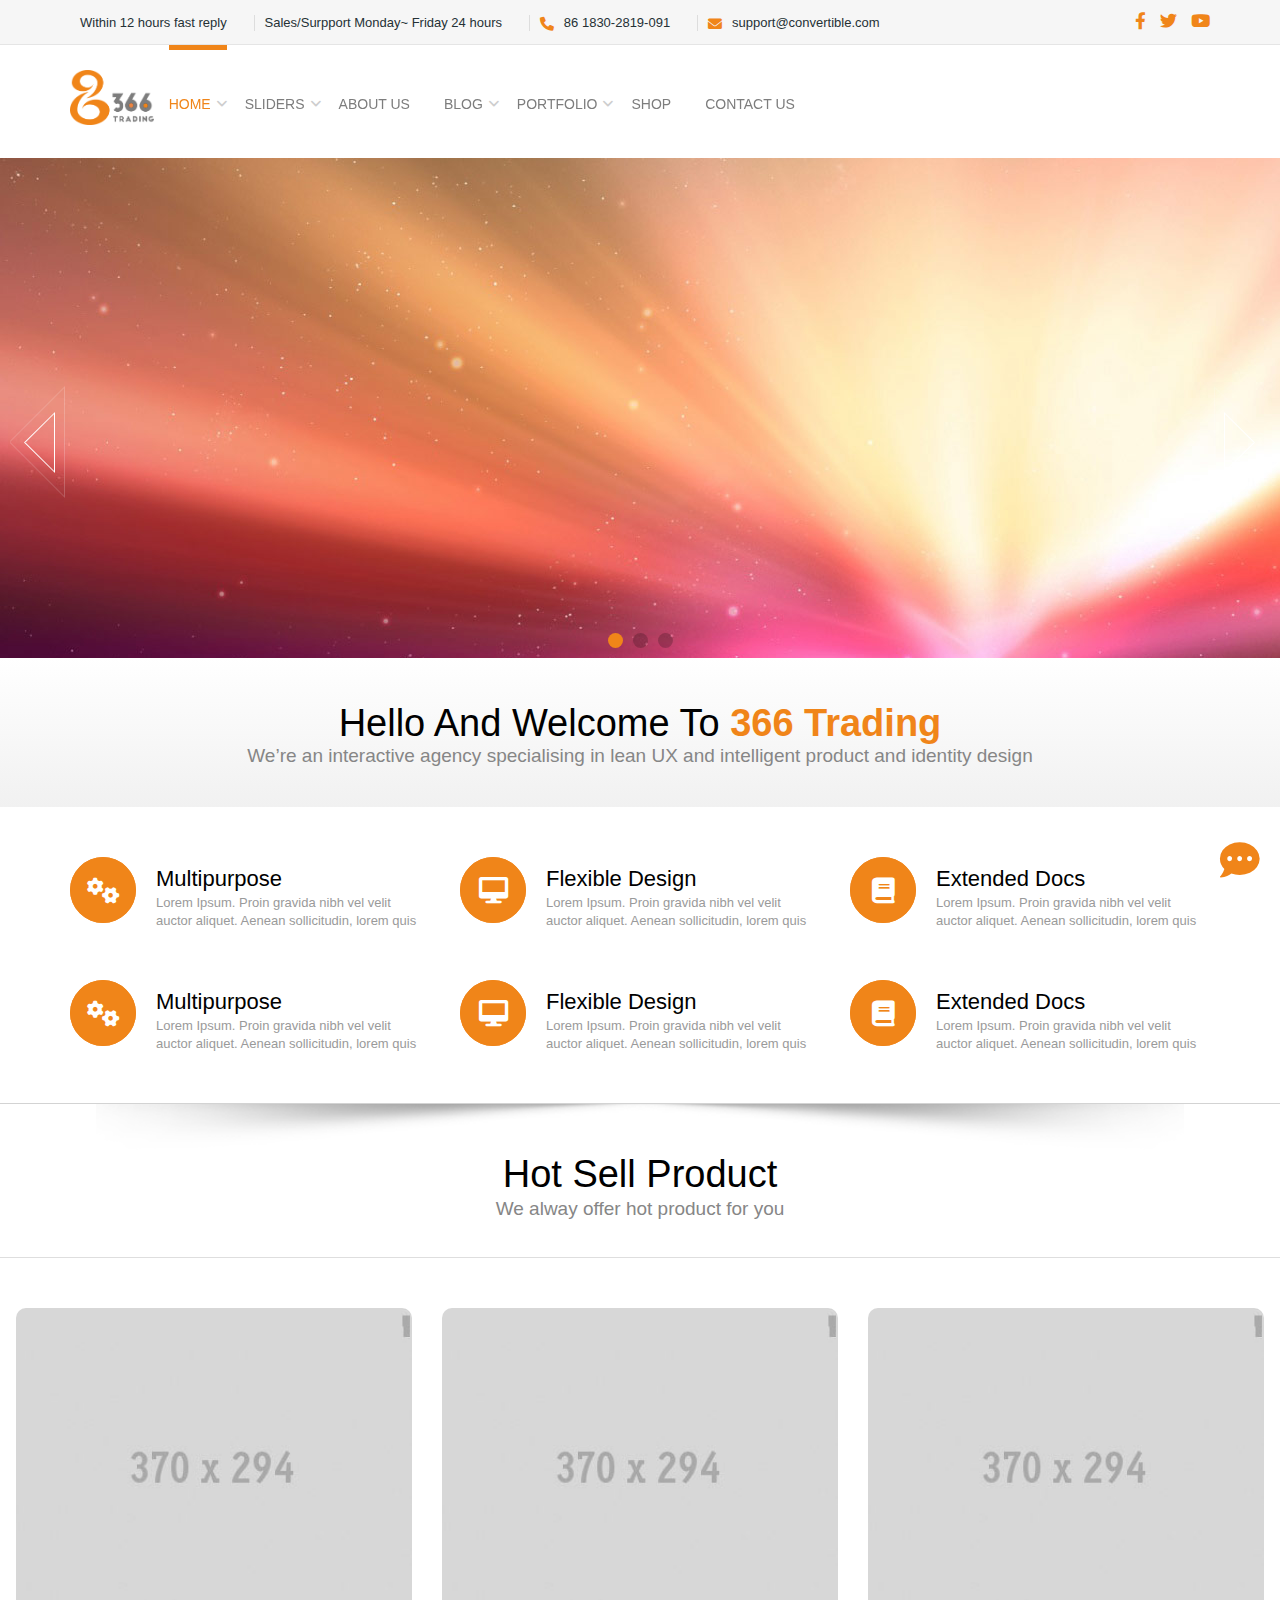
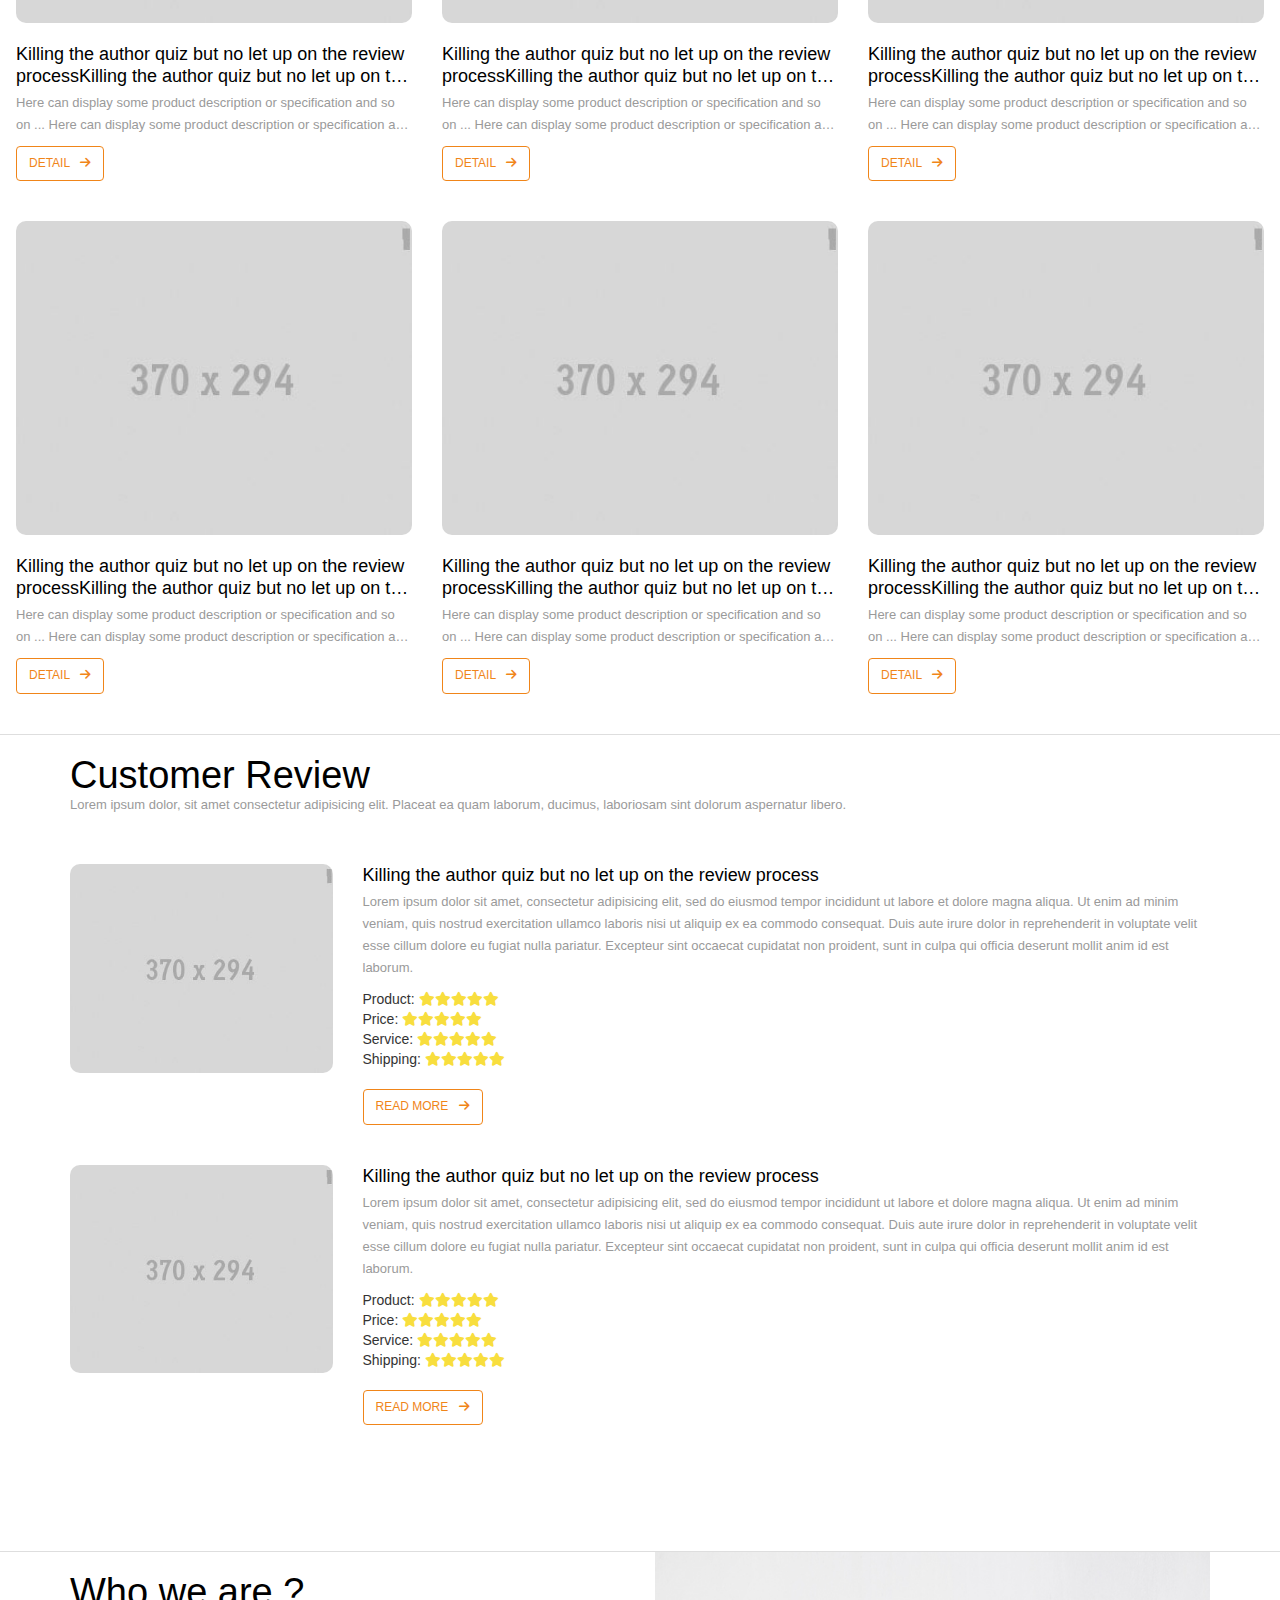
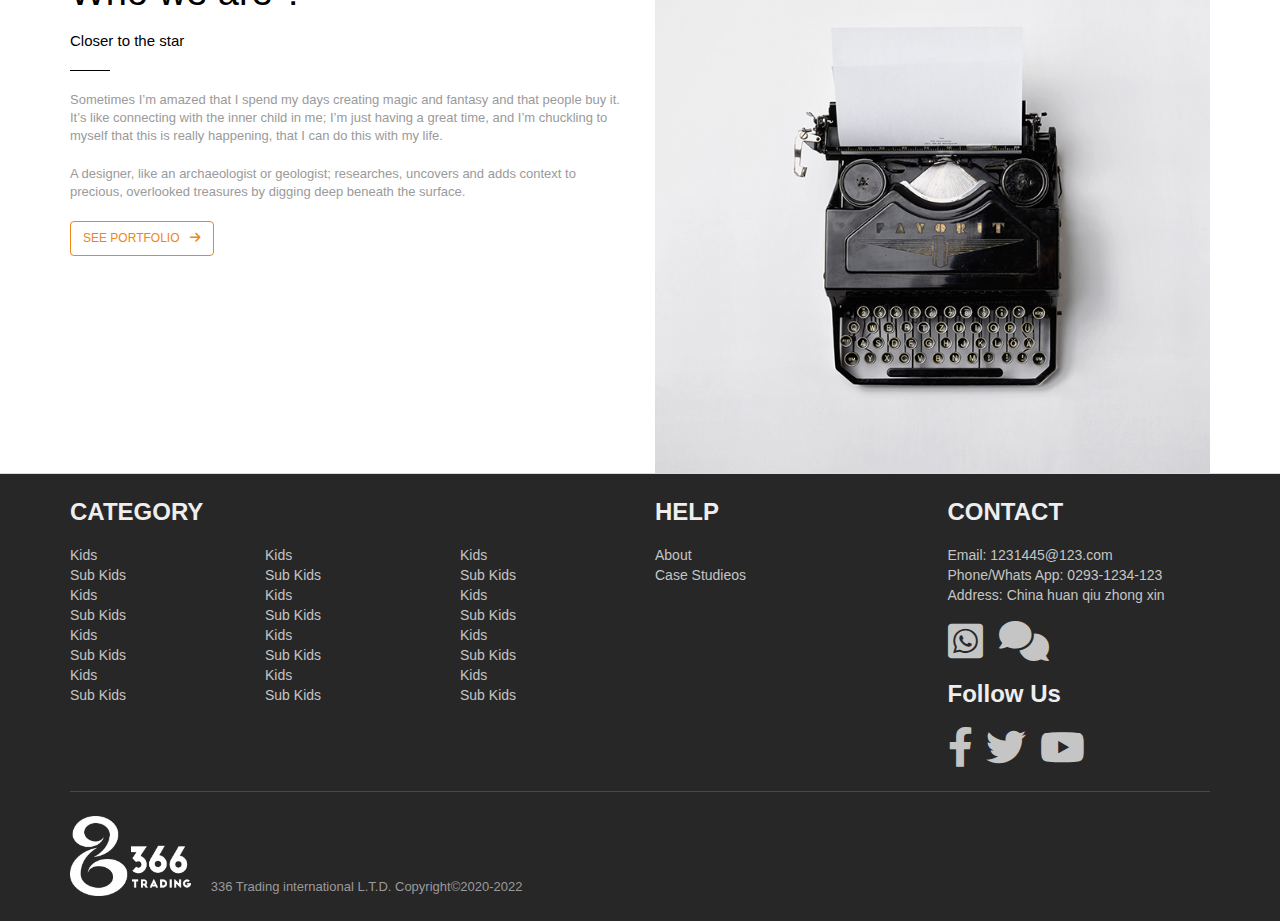
<file: html/index.html>
<html lang="en" class="chrome">

<head>
	<title>336 Trading</title>
	<meta charset="utf-8">
	<meta http-equiv="X-UA-Compatible" content="IE=edge,chrome=1">
	<meta name="viewport" content="width=device-width, initial-scale=1, maximum-scale=1">
	<!-- 
	<link href="https://fonts.googleapis.com/css?family=Open+Sans:300italic,400italic,600italic,700italic,400,700,600,300"
		rel="stylesheet" type="text/css"> -->

	<link rel="stylesheet" href="css/bootstrap.css" type="text/css">
	<link rel="stylesheet" type="text/css" href="css/swiper-3.4.2.min.css">
	<!-- <link rel="stylesheet" type="text/css" href="css/jquery.bxslider.css" > -->
	<link rel="stylesheet" type="text/css" href="css/font-awesome.css">
	<link rel="stylesheet" type="text/css" href="css/owl.carousel.css">
	<!-- <link rel="stylesheet" type="text/css" href="css/owl.theme.css" >  -->


	<!-- REVOLUTION BANNER CSS SETTINGS -->
	<!-- <link rel="stylesheet" type="text/css" href="css/fullwidth.css" >
	<link rel="stylesheet" type="text/css" href="css/settings.css" >

	<link rel="stylesheet" type="text/css" href="css/magnific-popup.css" >
-->
	<link rel="stylesheet" type="text/css" href="css/style.css">
	<link rel="stylesheet" type="text/css" href="css/responsive.css">


	<script type="text/javascript" src="js/jquery.min.js"></script>
	<script type="text/javascript" src="js/bootstrap.js"></script>
	<script type="text/javascript" src="js/swiper-3.4.2.jquery.min.js"></script>
	<script type="text/javascript" src="js/menus.js"></script>

	<!-- <script type="text/javascript" src="js/jquery.migrate.js"></script>
	<script type="text/javascript" src="js/jquery.magnific-popup.min.js"></script>
	<script type="text/javascript" src="js/owl.carousel.min.js"></script>
	<script type="text/javascript" src="js/raphael-min.js"></script>
	<script type="text/javascript" src="js/DevSolutionSkill.min.js"></script>
	<script type="text/javascript" src="js/retina-1.1.0.min.js"></script>
	<script type="text/javascript" src="js/plugins-scroll.js"></script>
 -->

	<!-- jQuery KenBurn Slider  -->
	<!-- <script type="text/javascript" src="js/jquery.themepunch.revolution.min.js"></script> -->
	<script type="text/javascript" src="js/script.js"></script>

	<!--[if lt IE 9]>
		<script src="http://html5shiv.googlecode.com/svn/trunk/html5.js"></script>
	<![endif]-->

</head>

<body>

	<!-- Container -->
	<div id="container">

		<!-- Header
		    ================================================== -->
		<header class="clearfix">
			<!-- Static navbar -->
			<div class="navbar navbar-default navbar-fixed-top">
				<div class="top-line">
					<div class="container">
						<ul class="service-info">
							<li>Within 12 hours fast reply</li>
							<li>Sales/Surpport Monday~ Friday 24 hours</li>
							<li><i class="fa-solid fa-phone"></i>86 1830-2819-091</li>
							<li><i class="fa-solid fa-envelope"></i>support@convertible.com</li>
						</ul>
						<ul class="social-icons">
							<!-- <li>Help hundreds companies get the right products</li> -->
							<li><a class="facebook" href="#"><i class="fa-brands fa-facebook-f"></i></a></li>
							<li><a class="twitter" href="#"><i class="fa-brands fa-twitter"></i></a></li>
							<li><a class="youtube" href="#"><i class="fa-brands fa-youtube"></i></a></li>
						</ul>
					</div>
				</div>
				<div class="container">
					<div class="navbar-header">
						<button type="button" class="navbar-toggle" data-toggle="collapse" data-target=".collapse">
							<span class="icon-bar"></span>
							<span class="icon-bar"></span>
							<span class="icon-bar"></span>
						</button>
						<a class="navbar-brand" href="#"><img alt="" src="images/logo8.png"></a>
						<!-- <div class="search search-mobile">
							<div class="search-hover">
								<i class="fa-solid fa-magnifying-glass"></i>
							</div>
						</div> -->
					</div>
					<!-- <div class="mask collapse"> -->
					<div class="navbar-collapse collapse">
						<ul class="nav navbar-nav">

							<li class="drop"><a class="active" href="index.html">Home</a>
								<ul class="drop-down">
									<li><a href="index.html">Home Default</a></li>
									<li><a href="home-shop.html">Home Shop</a></li>
									<li><a href="home-portfolio.html">Home Portfolio</a></li>
									<li><a href="home-blog.html">Home blog</a></li>
									<li><a href="single-page.html">Single Page</a></li>
									<li><a href="home-boxed.html">Home Boxed</a></li>
									<li class="drop"><a href="#">Level 3</a>
										<ul class="drop-down level3">
											<li><a href="#">Level 3</a></li>
											<li><a href="#">Level 3</a></li>
											<li><a href="#">Level 3</a></li>
										</ul>
									</li>
								</ul>
							</li>
							<li class="drop"><a href="index.html">Sliders</a>
								<ul class="drop-down">
									<li><a href="index.html">Revolution slider</a></li>
									<li><a href="flexslider.html">Flexslider</a></li>
								</ul>
							</li>
							<li><a href="about.html">About Us</a></li>
							<li class="drop"><a href="blog-right-sidebar.html">Blog</a>
								<ul class="drop-down">
									<li><a href="blog-one-col.html">Blog 1col</a></li>
									<li><a href="blog-two-col.html">Blog 2col</a></li>
									<li><a href="blog-right-sidebar.html">Blog right sidebar</a></li>
									<li><a href="blog-left-sidebar.html">Blog left sidebar</a></li>
									<li><a href="blog-nosidebar.html">Blog no sidebar</a></li>
								</ul>
							</li>
							<li class="drop"><a href="portfolio-4col.html">Portfolio</a>
								<ul class="drop-down">
									<li><a href="portfolio-2col.html">Portfolio 2col</a></li>
									<li><a href="portfolio-3col.html">Portfolio 3col</a></li>
									<li><a href="portfolio-4col.html">Portfolio 4col</a></li>
								</ul>
							</li>
							<li><a href="shop.html">Shop</a></li>

							<li><a href="contact.html">Contact Us</a></li>
						</ul>
						<!-- <div class="search search-pc">
							<div class="search-hover">
								<i class="fa-solid fa-magnifying-glass"></i>
							</div>
						</div> -->
						<div class="top-line__mobile">
							<ul class="service-info service-info__mobile ">
								<li>Within 12 hours fast reply</li>
								<li>Sales / Surpport Monday~ Friday 24 hours</li>
								<li><i class="fa-solid fa-phone"></i> 86 1830-2819-091</li>
								<li><i class="fa-solid fa-envelope"></i> support@convertible.com</li>
							</ul>
							<ul class="social-icons">
								<!-- <li>Help hundreds companies get the right products</li> -->
								<li><a class="facebook" href="#"><i class="fa-brands fa-facebook-f"></i></a></li>
								<li><a class="twitter" href="#"><i class="fa-brands fa-twitter"></i></a></li>
								<li><a class="youtube" href="#"><i class="fa-brands fa-youtube"></i></a></li>
							</ul>
						</div>
					</div>
					<!-- </div> -->
					<!-- <div class="search-box">
						<input type="text" class="search-box__input">
					</div> -->
					<!-- </div> -->
				</div>
		</header>
		<!-- End Header -->
		<!-- slider banner -->
		<div class="tts-slider">
			<div class="swiper-container">
				<ul class="swiper-wrapper">
					<li class="swiper-slide"><img data-src="images/1.jpg" alt="" class="swiper-lazy">
						<div class="swiper-lazy-preloader"></div>
					</li>
					<li class="swiper-slide"><img data-src="images/2.jpg" alt="" class="swiper-lazy">
						<div class="swiper-lazy-preloader"></div>
					</li>
					<li class="swiper-slide"><img data-src="images/3.jpg" alt="" class="swiper-lazy">
						<div class="swiper-lazy-preloader"></div>
					</li>
				</ul>
				<div class="swiper-button-next"></div>
				<div class="swiper-button-prev"></div>
				<div class="swiper-pagination"></div>
			</div>
		</div>
		<!-- slider banner end-->
		<div id="content">
			<!-- welcome-box -->
			<div class="welcome-box">
				<div class="container">
					<h2>Hello And Welcome To <span>366 Trading</span></h2>
					<p>We’re an interactive agency specialising in lean UX and intelligent product and identity design</p>
				</div>
			</div>

			<!-- services-box -->
			<div class="services-box">
				<div class="container">
					<div class="row">

						<div class="col-md-4">
							<div class="services-post">
								<a class="services-icon1" href="#"><i class="fa fa-cogs"></i></a>
								<div class="services-post-content">
									<h4>Multipurpose</h4>
									<p>Lorem Ipsum. Proin gravida nibh vel velit auctor aliquet. Aenean sollicitudin, lorem quis</p>
								</div>
							</div>
						</div>

						<div class="col-md-4">
							<div class="services-post">
								<a class="services-icon2" href="#"><i class="fa fa-desktop"></i></a>
								<div class="services-post-content">
									<h4>Flexible Design</h4>
									<p>Lorem Ipsum. Proin gravida nibh vel velit auctor aliquet. Aenean sollicitudin, lorem quis</p>
								</div>
							</div>
						</div>

						<div class="col-md-4">
							<div class="services-post">
								<a class="services-icon3" href="#"><i class="fa fa-book"></i></a>
								<div class="services-post-content">
									<h4>Extended Docs</h4>
									<p>Lorem Ipsum. Proin gravida nibh vel velit auctor aliquet. Aenean sollicitudin, lorem quis</p>
								</div>
							</div>
						</div>

					</div>
					<div class="row">

						<div class="col-md-4">
							<div class="services-post">
								<a class="services-icon1" href="#"><i class="fa fa-cogs"></i></a>
								<div class="services-post-content">
									<h4>Multipurpose</h4>
									<p>Lorem Ipsum. Proin gravida nibh vel velit auctor aliquet. Aenean sollicitudin, lorem quis</p>
								</div>
							</div>
						</div>

						<div class="col-md-4">
							<div class="services-post">
								<a class="services-icon2" href="#"><i class="fa fa-desktop"></i></a>
								<div class="services-post-content">
									<h4>Flexible Design</h4>
									<p>Lorem Ipsum. Proin gravida nibh vel velit auctor aliquet. Aenean sollicitudin, lorem quis</p>
								</div>
							</div>
						</div>

						<div class="col-md-4">
							<div class="services-post">
								<a class="services-icon3" href="#"><i class="fa fa-book"></i></a>
								<div class="services-post-content">
									<h4>Extended Docs</h4>
									<p>Lorem Ipsum. Proin gravida nibh vel velit auctor aliquet. Aenean sollicitudin, lorem quis</p>
								</div>
							</div>
						</div>

					</div>
				</div>
				<img class="shadow-image" alt="" src="images/shadow.png">
			</div>
		</div>
		<!-- services-box End -->
		<!-- Hot Sell Start -->
		<div class="latest-post">
			<div class="title-section">
				<h2>Hot Sell Product</h2>
				<p>We alway offer hot product for you</p>
			</div>
			<div class="tts-hotproduct">
				<div class="row">
					<div class="col-sm-6  col-md-4 col-lg-4 news-item">
						<div class="item inner-item">
							<img alt="" src="upload/photo1.jpg">
							<div class="hover-item">
								<ul>
									<li><a class="autor" href="#"><i class="fa fa-user"></i> TrendyStuff</a></li>
									<li><a class="date" href="#"><i class="fa fa-clock-o"></i> 19 October, 2013</a></li>
									<li><a class="comment-numb" href="#"><i class="fa fa-comments"></i> 16 Comments</a></li>
								</ul>
							</div>
						</div>
						<a href="#">
							<h5 class="trunscate2" title="Here can display some product description or specification and so on">
								Killing
								the author quiz but no let up on the review processKilling the author quiz but no let up on the review
								process</h5>
						</a>
						<p class="trunscate2" title="Here can display some product description or specification and so on">Here can
							display some product description or specification and so on ... Here can display some product description
							or specification and so onHere can display some product description or specification and so onHere can
							display some product description or specification and so onHere can display some product description or
							specification and so onHere can display some product description or specification and so onHere can
							display some product description or specification and so on</p>
						<a class="read-more" href="#">Detail <i class="fa fa-arrow-right"></i></a>
					</div>
					<div class="col-sm-6  col-md-4 col-lg-4 news-item">
						<div class="item inner-item">
							<img alt="" src="upload/photo1.jpg">
							<div class="hover-item">
								<ul>
									<li><a class="autor" href="#"><i class="fa fa-user"></i> TrendyStuff</a></li>
									<li><a class="date" href="#"><i class="fa fa-clock-o"></i> 19 October, 2013</a></li>
									<li><a class="comment-numb" href="#"><i class="fa fa-comments"></i> 16 Comments</a></li>
								</ul>
							</div>
						</div>
						<a href="#">
							<h5 class="trunscate2" title="Here can display some product description or specification and so on">
								Killing
								the author quiz but no let up on the review processKilling the author quiz but no let up on the review
								process</h5>
						</a>
						<p class="trunscate2" title="Here can display some product description or specification and so on">Here can
							display some product description or specification and so on ... Here can display some product description
							or specification and so onHere can display some product description or specification and so onHere can
							display some product description or specification and so onHere can display some product description or
							specification and so onHere can display some product description or specification and so onHere can
							display some product description or specification and so on</p>
						<a class="read-more" href="#">Detail <i class="fa fa-arrow-right"></i></a>
					</div>
					<div class="col-sm-6  col-md-4 col-lg-4 news-item">
						<div class="item inner-item">
							<img alt="" src="upload/photo1.jpg">
							<div class="hover-item">
								<ul>
									<li><a class="autor" href="#"><i class="fa fa-user"></i> TrendyStuff</a></li>
									<li><a class="date" href="#"><i class="fa fa-clock-o"></i> 19 October, 2013</a></li>
									<li><a class="comment-numb" href="#"><i class="fa fa-comments"></i> 16 Comments</a></li>
								</ul>
							</div>
						</div>
						<a href="#">
							<h5 class="trunscate2" title="Here can display some product description or specification and so on">
								Killing
								the author quiz but no let up on the review processKilling the author quiz but no let up on the review
								process</h5>
						</a>
						<p class="trunscate2" title="Here can display some product description or specification and so on">Here can
							display some product description or specification and so on ... Here can display some product description
							or specification and so onHere can display some product description or specification and so onHere can
							display some product description or specification and so onHere can display some product description or
							specification and so onHere can display some product description or specification and so onHere can
							display some product description or specification and so on</p>
						<a class="read-more" href="#">Detail <i class="fa fa-arrow-right"></i></a>
					</div>
					<div class="col-sm-6  col-md-4 col-lg-4 news-item">
						<div class="item inner-item">
							<img alt="" src="upload/photo1.jpg">
							<div class="hover-item">
								<ul>
									<li><a class="autor" href="#"><i class="fa fa-user"></i> TrendyStuff</a></li>
									<li><a class="date" href="#"><i class="fa fa-clock-o"></i> 19 October, 2013</a></li>
									<li><a class="comment-numb" href="#"><i class="fa fa-comments"></i> 16 Comments</a></li>
								</ul>
							</div>
						</div>
						<a href="#">
							<h5 class="trunscate2" title="Here can display some product description or specification and so on">
								Killing
								the author quiz but no let up on the review processKilling the author quiz but no let up on the review
								process</h5>
						</a>
						<p class="trunscate2" title="Here can display some product description or specification and so on">Here can
							display some product description or specification and so on ... Here can display some product description
							or specification and so onHere can display some product description or specification and so onHere can
							display some product description or specification and so onHere can display some product description or
							specification and so onHere can display some product description or specification and so onHere can
							display some product description or specification and so on</p>
						<a class="read-more" href="#">Detail <i class="fa fa-arrow-right"></i></a>
					</div>
					<div class="col-sm-6  col-md-4 col-lg-4 news-item">
						<div class="item inner-item">
							<img alt="" src="upload/photo1.jpg">
							<div class="hover-item">
								<ul>
									<li><a class="autor" href="#"><i class="fa fa-user"></i> TrendyStuff</a></li>
									<li><a class="date" href="#"><i class="fa fa-clock-o"></i> 19 October, 2013</a></li>
									<li><a class="comment-numb" href="#"><i class="fa fa-comments"></i> 16 Comments</a></li>
								</ul>
							</div>
						</div>
						<a href="#">
							<h5 class="trunscate2" title="Here can display some product description or specification and so on">
								Killing
								the author quiz but no let up on the review processKilling the author quiz but no let up on the review
								process</h5>
						</a>
						<p class="trunscate2" title="Here can display some product description or specification and so on">Here can
							display some product description or specification and so on ... Here can display some product description
							or specification and so onHere can display some product description or specification and so onHere can
							display some product description or specification and so onHere can display some product description or
							specification and so onHere can display some product description or specification and so onHere can
							display some product description or specification and so on</p>
						<a class="read-more" href="#">Detail <i class="fa fa-arrow-right"></i></a>
					</div>
					<div class="col-sm-6  col-md-4 col-lg-4 news-item">
						<div class="item inner-item">
							<img alt="" src="upload/photo1.jpg">
							<div class="hover-item">
								<ul>
									<li><a class="autor" href="#"><i class="fa fa-user"></i> TrendyStuff</a></li>
									<li><a class="date" href="#"><i class="fa fa-clock-o"></i> 19 October, 2013</a></li>
									<li><a class="comment-numb" href="#"><i class="fa fa-comments"></i> 16 Comments</a></li>
								</ul>
							</div>
						</div>
						<a href="#">
							<h5 class="trunscate2" title="Here can display some product description or specification and so on">
								Killing
								the author quiz but no let up on the review processKilling the author quiz but no let up on the review
								process</h5>
						</a>
						<p class="trunscate2" title="Here can display some product description or specification and so on">Here can
							display some product description or specification and so on ... Here can display some product description
							or specification and so onHere can display some product description or specification and so onHere can
							display some product description or specification and so onHere can display some product description or
							specification and so onHere can display some product description or specification and so onHere can
							display some product description or specification and so on</p>
						<a class="read-more" href="#">Detail <i class="fa fa-arrow-right"></i></a>
					</div>
				</div>

			</div>
		</div>
		<!-- Hot sell End -->

		<!-- Customer Review -->
		<div class="container blog-box with-one-col white-bg">

			<div class="row">
				<div class="mb-5 mt-2 col-md-12">
					<h2 class="font-weight-bold">Customer Review</h2>
					<p>
						Lorem ipsum dolor, sit amet consectetur adipisicing elit. Placeat ea
						quam laborum, ducimus, laboriosam sint dolorum aspernatur libero.
					</p>
				</div>
				<div class="item news-item row">
					<div class="inner-item no-blur col-xs-12 col-sm-4 col-md-3 col-lg-3">
						<img alt="" src="upload/photo1.jpg">
					</div>
					<div class="col-xs-12 col-sm-8 col-md-9 col-lg-9">
						<h5>Killing the author quiz but no let up on the review process</h5>
						<p> Lorem ipsum dolor sit amet, consectetur adipisicing elit, sed do eiusmod
							tempor incididunt ut labore et dolore magna aliqua. Ut enim ad minim veniam,
							quis nostrud exercitation ullamco laboris nisi ut aliquip ex ea commodo
							consequat. Duis aute irure dolor in reprehenderit in voluptate velit esse
							cillum dolore eu fugiat nulla pariatur. Excepteur sint occaecat cupidatat non
							proident, sunt in culpa qui officia deserunt mollit anim id est laborum. </p>
						<div class="mb-2">
							<div>Product: <i class="fa-solid fa-star review-star"></i><i class="fa-solid fa-star review-star"></i><i
									class="fa-solid fa-star review-star"></i><i class="fa-solid fa-star review-star"></i><i
									class="fa-solid fa-star review-star"></i></div>
							<div>Price: <i class="fa-solid fa-star review-star"></i><i class="fa-solid fa-star review-star"></i><i
									class="fa-solid fa-star review-star"></i><i class="fa-solid fa-star review-star"></i><i
									class="fa-solid fa-star review-star"></i></div>
							<div>Service: <i class="fa-solid fa-star review-star"></i><i class="fa-solid fa-star review-star"></i><i
									class="fa-solid fa-star review-star"></i><i class="fa-solid fa-star review-star"></i><i
									class="fa-solid fa-star review-star"></i></div>
							<div>Shipping: <i class="fa-solid fa-star review-star"></i><i class="fa-solid fa-star review-star"></i><i
									class="fa-solid fa-star review-star"></i><i class="fa-solid fa-star review-star"></i><i
									class="fa-solid fa-star review-star"></i></div>
						</div>
						<a class="read-more" href="single-post.html">read more <i class="fa fa-arrow-right"></i></a>
					</div>
				</div>
				<div class="item news-item row">
					<div class="inner-item no-blur col-xs-12 col-sm-4 col-md-3 col-lg-3">
						<img alt="" src="upload/photo1.jpg">
					</div>
					<div class="col-xs-12 col-sm-8 col-md-9 col-lg-9">
						<h5>Killing the author quiz but no let up on the review process</h5>
						<p> Lorem ipsum dolor sit amet, consectetur adipisicing elit, sed do eiusmod
							tempor incididunt ut labore et dolore magna aliqua. Ut enim ad minim veniam,
							quis nostrud exercitation ullamco laboris nisi ut aliquip ex ea commodo
							consequat. Duis aute irure dolor in reprehenderit in voluptate velit esse
							cillum dolore eu fugiat nulla pariatur. Excepteur sint occaecat cupidatat non
							proident, sunt in culpa qui officia deserunt mollit anim id est laborum. </p>
						<div class="mb-2">
							<div>Product: <i class="fa-solid fa-star review-star"></i><i class="fa-solid fa-star review-star"></i><i
									class="fa-solid fa-star review-star"></i><i class="fa-solid fa-star review-star"></i><i
									class="fa-solid fa-star review-star"></i></div>
							<div>Price: <i class="fa-solid fa-star review-star"></i><i class="fa-solid fa-star review-star"></i><i
									class="fa-solid fa-star review-star"></i><i class="fa-solid fa-star review-star"></i><i
									class="fa-solid fa-star review-star"></i></div>
							<div>Service: <i class="fa-solid fa-star review-star"></i><i class="fa-solid fa-star review-star"></i><i
									class="fa-solid fa-star review-star"></i><i class="fa-solid fa-star review-star"></i><i
									class="fa-solid fa-star review-star"></i></div>
							<div>Shipping: <i class="fa-solid fa-star review-star"></i><i class="fa-solid fa-star review-star"></i><i
									class="fa-solid fa-star review-star"></i><i class="fa-solid fa-star review-star"></i><i
									class="fa-solid fa-star review-star"></i></div>
						</div>
						<a class="read-more" href="single-post.html">read more <i class="fa fa-arrow-right"></i></a>
					</div>
				</div>
			</div>
		</div>
		<!-- Customer Review End-->

		<!-- Who we are -->
		<div class="title-section mb-0"></div>
		<div class="container ">
			<div class="row">
				<div class="col-xs-12 col-sm-6 col-md-6  section-text ">
					<div class="title title-left mt-2">
						<h2>Who we are ? </h2>
						<h6 class="mb-2 mt-2">Closer to the star</h6>
						<div class="divider divider-sm"></div>
					</div>
					<p>Sometimes I’m amazed that I spend my days creating magic and fantasy and that people buy it. It’s like
						connecting with the inner child in me; I’m just having a great time, and I’m chuckling to myself that this
						is really happening, that I can do this with my life.</p>
					<p>A designer, like an archaeologist or geologist; researches, uncovers and adds context to precious,
						overlooked treasures by digging deep beneath the surface.</p>
					<a href="#portfolio" class="read-more">See portfolio <i class="fa fa-arrow-right"></i></a>
				</div>
				<div class="col-xs-12 col-sm-6 col-md-6">
					<img src="images/typewriter.jpg" class="img-responsive">
				</div>
			</div>
		</div>
		<!-- Who we are end -->
		<!-- footer start -->
		<footer class="footer">
			<div class="container">
				<div class="row">
					<div class="col-xs-12 col-sm-6 col-md-6 col-lg-6">
						<h3>CATEGORY</h3>
						<div class="row">
							<div class="col-xs-4">
								<ul>
									<li><a href="http://">Kids</a></li>
									<li><a href="http://">Sub Kids</a></li>
									<li><a href="http://">Kids</a></li>
									<li><a href="http://">Sub Kids</a></li>
									<li><a href="http://">Kids</a></li>
									<li><a href="http://">Sub Kids</a></li>
									<li><a href="http://">Kids</a></li>
									<li><a href="http://">Sub Kids</a></li>
								</ul>
							</div>
							<div class="col-xs-4">
								<ul>
									<li><a href="http://">Kids</a></li>
									<li><a href="http://">Sub Kids</a></li>
									<li><a href="http://">Kids</a></li>
									<li><a href="http://">Sub Kids</a></li>
									<li><a href="http://">Kids</a></li>
									<li><a href="http://">Sub Kids</a></li>
									<li><a href="http://">Kids</a></li>
									<li><a href="http://">Sub Kids</a></li>
								</ul>
							</div>
							<div class="col-xs-4">
								<ul>
									<li><a href="http://">Kids</a></li>
									<li><a href="http://">Sub Kids</a></li>
									<li><a href="http://">Kids</a></li>
									<li><a href="http://">Sub Kids</a></li>
									<li><a href="http://">Kids</a></li>
									<li><a href="http://">Sub Kids</a></li>
									<li><a href="http://">Kids</a></li>
									<li><a href="http://">Sub Kids</a></li>
								</ul>
							</div>
						</div>
					</div>
					<div class="col-xs-12 col-sm-3 col-md-3 col-lg-3">
						<h3>HELP</h3>
						<ul>
							<li><a href="http://">About</a></li>
							<li><a href="http://">Case Studieos</a></li>
						</ul>
					</div>
					<div class="col-xs-12 col-sm-3 col-md-3 col-lg-3">
						<h3>CONTACT</h3>
						<div>Email: <a href="">1231445@123.com</a></div>
						<div>Phone/Whats App: <a href="">0293-1234-123</a></div>
						<div>Address: China huan qiu zhong xin</div>
						<div class="contact-icons">
							<div class="chat-online whatsapp">
								<i class="fa-brands fa-whatsapp-square"></i>
								<div class="qrcode">
									<img src="./images/qrcode.jpg" alt="">
								</div>
							</div>
							<div class="chat-online" title="Send Message For Us"><i class="fa-solid fa-comments" id="chatMessage"></i>
							</div>

						</div>
						<h3 class="mt-2">Follow Us</h3>
						<ul class="social-icons">
							<!-- <li>Help hundreds companies get the right products</li> -->
							<li><a class="facebook" href="#"><i class="fa-brands fa-facebook-f"></i></a></li>
							<li><a class="twitter" href="#"><i class="fa-brands fa-twitter"></i></a></li>
							<li><a class="youtube" href="#"><i class="fa-brands fa-youtube"></i></a></li>
						</ul>
					</div>
				</div>
				<div class="copyright">
					<div class="footer-logo"><img src="./images/logo-white.png" alt=""></div>
					<p>336 Trading international L.T.D. Copyright&copy;2020-2022</p>
				</div>
			</div>
		</footer>
		<!-- footer end -->

		<!-- End Container -->
	</div>

	<!-- Newsletter Form start -->
	<div class="newsletter-form" id="newsletterPopForm">
		<div class="form-header">
			<div class="form-title">
				<h4>Send Newsletter For Us</h4>
			</div>
			<i class="fa-solid fa-xmark form-close"></i>
		</div>
		<div class="form-body">
			<form>
				<div class="form-group">
					<label for="name">Name</label>
					<input type="email" class="form-control" id="name" placeholder="Input your name">
				</div>
				<div class="form-group">
					<label class="control-label" for="email">Email</label>
					<input type="text" class="form-control" id="email" placeholder="Input your email">
				</div>
				<div class="form-group">
					<label class="el-checkbox"><span class="el-checkbox__input is-checked"><span
								class="el-checkbox__inner"></span><input type="checkbox" aria-hidden="false"
								class="el-checkbox__original" value=""></span><span class="el-checkbox__label">When we have some new products, we will notice you first, Do you acceppt ?
							<!---->
						</span></label>
					<!-- <label>
						<input type="checkbox" class="input-radio" value="true" checked> When we have some new products, we will notice you first, Do you acceppt ?
					</label> -->
				</div>
				<div class="form-group">
					<label class="control-label" for="Phone">Phone</label>
					<input type="text" class="form-control" id="Phone" placeholder="Input your phone">
				</div>
				<div class="form-group">
					<label class="control-label" for="Message">Message</label>
					<textarea type="text" class="form-control" rows="4" id="Message" placeholder="Input your message"></textarea>
				</div>
			</form>
		</div>
		<div class="form-footer">
			<button type="submit" class="btn btn-primary btn-theme">SUBMIT</button>
		</div>
	</div>
	<!-- Newsletter Form End -->

	<div class="go-top">
		<i class="fa-solid fa-circle-arrow-up"></i>
	</div>
	<div class="chat-bottom">
		<i class="fa-solid fa-comment-dots"></i>
	</div>
	<script>
		var mySwiper = new Swiper('.swiper-container', {
			loop: true,

			// 如果需要分页器
			pagination: '.swiper-pagination',

			// 如果需要前进后退按钮
			nextButton: '.swiper-button-next',
			prevButton: '.swiper-button-prev',
			autoplay: 3000,
			paginationClickable: true,
			lazyLoading: true,
		})
		// Chat box hide and show
		$('#chatMessage').click(function (e) {
			$('#newsletterPopForm').fadeIn(200)
		})
		$('.chat-bottom').click(function (e) {
			$('#newsletterPopForm').fadeIn(200)
		})
		$('.form-close').click(function () {
			$('#newsletterPopForm').fadeOut(100)
		})
		// checkbox 
		$('.el-checkbox__input').click(function(e){
			e.preventDefault()
			const _this = $('.el-checkbox__input')
			_this.hasClass('is-checked') ? _this.removeClass('is-checked') : _this.addClass('is-checked')
		})
	</script>
</body>

</html>
</file>
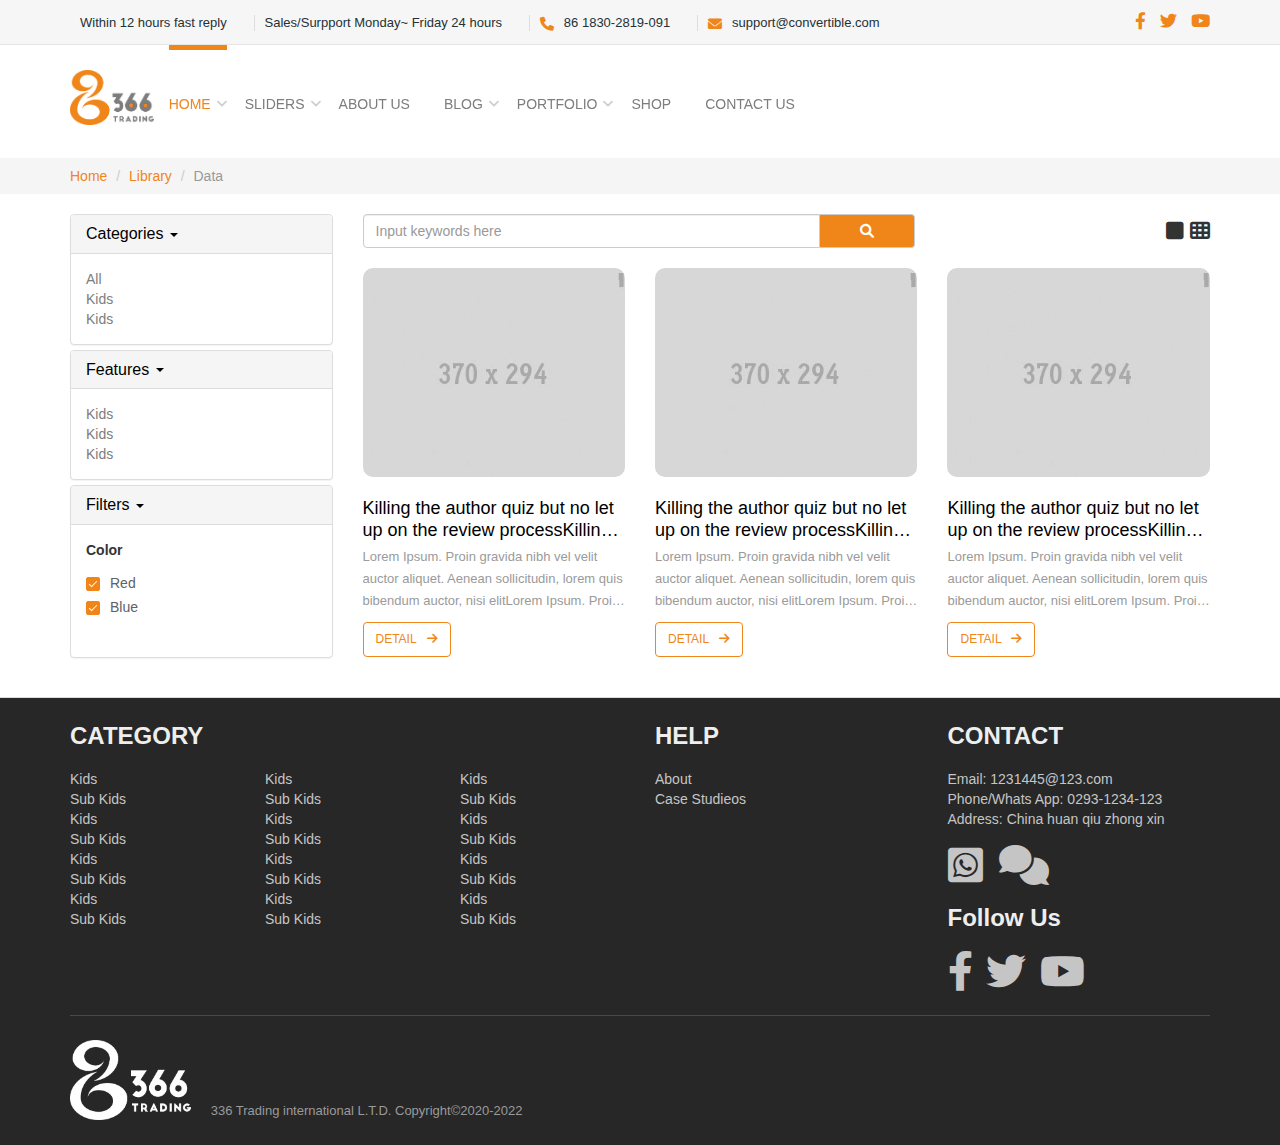
<file: html/product-list.html>
<html lang="en" class="chrome">

<head>
  <title>336 Trading</title>
  <meta charset="utf-8">
  <meta http-equiv="X-UA-Compatible" content="IE=edge,chrome=1">
  <meta name="viewport" content="width=device-width, initial-scale=1, maximum-scale=1">
  <!-- 
	<link href="https://fonts.googleapis.com/css?family=Open+Sans:300italic,400italic,600italic,700italic,400,700,600,300"
		rel="stylesheet" type="text/css"> -->

  <link rel="stylesheet" href="css/bootstrap.css" type="text/css">
  <link rel="stylesheet" type="text/css" href="css/swiper-3.4.2.min.css">
  <!-- <link rel="stylesheet" type="text/css" href="css/jquery.bxslider.css" > -->
  <link rel="stylesheet" type="text/css" href="css/font-awesome.css">
  <link rel="stylesheet" type="text/css" href="css/owl.carousel.css">
  <!-- <link rel="stylesheet" type="text/css" href="css/owl.theme.css" >  -->


  <!-- REVOLUTION BANNER CSS SETTINGS -->
  <!-- <link rel="stylesheet" type="text/css" href="css/fullwidth.css" >
	<link rel="stylesheet" type="text/css" href="css/settings.css" >

	<link rel="stylesheet" type="text/css" href="css/magnific-popup.css" >
-->
  <link rel="stylesheet" type="text/css" href="css/style.css">
  <link rel="stylesheet" type="text/css" href="css/responsive.css">


  <script type="text/javascript" src="js/jquery.min.js"></script>
  <script type="text/javascript" src="js/bootstrap.js"></script>
  <script type="text/javascript" src="js/swiper-3.4.2.jquery.min.js"></script>
  <!-- <script type="text/javascript" src="js/jquery.migrate.js"></script>
	<script type="text/javascript" src="js/jquery.magnific-popup.min.js"></script>
	<script type="text/javascript" src="js/owl.carousel.min.js"></script>
	<script type="text/javascript" src="js/raphael-min.js"></script>
	<script type="text/javascript" src="js/DevSolutionSkill.min.js"></script>
	<script type="text/javascript" src="js/retina-1.1.0.min.js"></script>
	<script type="text/javascript" src="js/plugins-scroll.js"></script>
 -->

  <!-- jQuery KenBurn Slider  -->
  <!-- <script type="text/javascript" src="js/jquery.themepunch.revolution.min.js"></script> -->
  <script type="text/javascript" src="js/script.js"></script>

  <!--[if lt IE 9]>
		<script src="http://html5shiv.googlecode.com/svn/trunk/html5.js"></script>
	<![endif]-->

</head>

<body>
  <!-- Container -->
  <div id="container">

    <!-- Header
		    ================================================== -->

    <header class="clearfix">
      <!-- Static navbar -->
      <div class="navbar navbar-default navbar-fixed-top">
        <div class="top-line">
          <div class="container">
            <ul class="service-info">
              <li>Within 12 hours fast reply</li>
              <li>Sales/Surpport Monday~ Friday 24 hours</li>
              <li><i class="fa-solid fa-phone"></i>86 1830-2819-091</li>
              <li><i class="fa-solid fa-envelope"></i>support@convertible.com</li>
            </ul>
            <ul class="social-icons">
              <!-- <li>Help hundreds companies get the right products</li> -->
              <li><a class="facebook" href="#"><i class="fa-brands fa-facebook-f"></i></a></li>
              <li><a class="twitter" href="#"><i class="fa-brands fa-twitter"></i></a></li>
              <li><a class="youtube" href="#"><i class="fa-brands fa-youtube"></i></a></li>
            </ul>
          </div>
        </div>
        <div class="container">
          <div class="navbar-header">
            <button type="button" class="navbar-toggle" data-toggle="collapse" data-target=".collapse">
              <span class="icon-bar"></span>
              <span class="icon-bar"></span>
              <span class="icon-bar"></span>
            </button>
            <a class="navbar-brand" href="#"><img alt="" src="images/logo8.png"></a>
            <!-- <div class="search search-mobile">
							<div class="search-hover">
								<i class="fa-solid fa-magnifying-glass"></i>
							</div>
						</div> -->
          </div>
          <!-- <div class="mask collapse"> -->
          <div class="navbar-collapse collapse">
            <ul class="nav navbar-nav">

              <li class="drop"><a class="active" href="index.html">Home</a>
                <ul class="drop-down">
                  <li><a href="index.html">Home Default</a></li>
                  <li><a href="home-shop.html">Home Shop</a></li>
                  <li><a href="home-portfolio.html">Home Portfolio</a></li>
                  <li><a href="home-blog.html">Home blog</a></li>
                  <li><a href="single-page.html">Single Page</a></li>
                  <li><a href="home-boxed.html">Home Boxed</a></li>
                  <li class="drop"><a href="#">Level 3</a>
                    <ul class="drop-down level3">
                      <li><a href="#">Level 3</a></li>
                      <li><a href="#">Level 3</a></li>
                      <li><a href="#">Level 3</a></li>
                    </ul>
                  </li>
                </ul>
              </li>
              <li class="drop"><a href="index.html">Sliders</a>
                <ul class="drop-down">
                  <li><a href="index.html">Revolution slider</a></li>
                  <li><a href="flexslider.html">Flexslider</a></li>
                </ul>
              </li>
              <li><a href="about.html">About Us</a></li>
              <li class="drop"><a href="blog-right-sidebar.html">Blog</a>
                <ul class="drop-down">
                  <li><a href="blog-one-col.html">Blog 1col</a></li>
                  <li><a href="blog-two-col.html">Blog 2col</a></li>
                  <li><a href="blog-right-sidebar.html">Blog right sidebar</a></li>
                  <li><a href="blog-left-sidebar.html">Blog left sidebar</a></li>
                  <li><a href="blog-nosidebar.html">Blog no sidebar</a></li>
                </ul>
              </li>
              <li class="drop"><a href="portfolio-4col.html">Portfolio</a>
                <ul class="drop-down">
                  <li><a href="portfolio-2col.html">Portfolio 2col</a></li>
                  <li><a href="portfolio-3col.html">Portfolio 3col</a></li>
                  <li><a href="portfolio-4col.html">Portfolio 4col</a></li>
                </ul>
              </li>
              <li><a href="shop.html">Shop</a></li>

              <li><a href="contact.html">Contact Us</a></li>
            </ul>
            <!-- <div class="search search-pc">
							<div class="search-hover">
								<i class="fa-solid fa-magnifying-glass"></i>
							</div>
						</div> -->
            <div class="top-line__mobile">
              <ul class="service-info service-info__mobile ">
                <li>Within 12 hours fast reply</li>
                <li>Sales / Surpport Monday~ Friday 24 hours</li>
                <li><i class="fa-solid fa-phone"></i> 86 1830-2819-091</li>
                <li><i class="fa-solid fa-envelope"></i> support@convertible.com</li>
              </ul>
              <ul class="social-icons">
                <!-- <li>Help hundreds companies get the right products</li> -->
                <li><a class="facebook" href="#"><i class="fa-brands fa-facebook-f"></i></a></li>
                <li><a class="twitter" href="#"><i class="fa-brands fa-twitter"></i></a></li>
                <li><a class="youtube" href="#"><i class="fa-brands fa-youtube"></i></a></li>
              </ul>
            </div>
          </div>
          <!-- </div> -->
          <!-- <div class="search-box">
						<input type="text" class="search-box__input">
					</div> -->
          <!-- </div> -->
        </div>
    </header>
    <!-- End Header -->
    <!-- Bread Crumb start -->
    <div class="bread-crumb">
      <ol class="breadcrumb container">
        <li><a href="#">Home</a></li>
        <li><a href="#">Library</a></li>
        <li class="active">Data</li>
      </ol>
    </div>
    <!-- Bread Crumb end -->
    <!-- content start -->
    <div id="content">
      <div class="mask" id="mask"></div>
      <div class="blog-box with-sidebar product-list">
        <div class="container">
          <div class="row">
            <!-- left side start -->
            <div class="col-xs-4 col-sm-3 col-md-3 sidebar">
              <div class="panel-group" id="accordion" role="tablist" aria-multiselectable="true">
                <div class="panel panel-default">
                  <div class="panel-heading" role="tab" id="heading1">
                    <h4 class="panel-title collapsed" data-toggle="collapse" data-target="#collapse1"
                      aria-expanded="false" aria-controls="collapseTwo">
                      Categories
                      <i class="caret"></i>
                    </h4>
                  </div>
                  <div id="collapse1" class="panel-collapse collapse in" role="tabpanel" aria-labelledby="heading1">
                    <div class="panel-body">
                      <ul class="group-list">
                        <li class="group-list-item"><a href="">All</a></li>
                        <li class="group-list-item"><a href="">Kids</a></li>
                        <li class="group-list-item"><a href="">Kids</a></li>
                      </ul>
                    </div>
                  </div>
                </div>
                <div class="panel panel-default">
                  <div class="panel-heading" role="tab" id="heading2">
                    <h4 class="panel-title collapsed" data-toggle="collapse" data-target="#collapse2"
                      aria-expanded="false" aria-controls="collapse2">
                      Features
                      <i class="caret"></i>
                    </h4>
                  </div>
                  <div id="collapse2" class="panel-collapse collapse in" role="tabpanel" aria-labelledby="heading2">
                    <div class="panel-body">
                      <ul class="group-list">
                        <li class="group-list-item"><a href="">Kids</a></li>
                        <li class="group-list-item"><a href="">Kids</a></li>
                        <li class="group-list-item"><a href="">Kids</a></li>
                      </ul>
                    </div>
                  </div>
                </div>
                <div class="panel panel-default">
                  <div class="panel-heading" role="tab" id="heading2">
                    <h4 class="panel-title collapsed" data-toggle="collapse" data-target="#collapse2"
                      aria-expanded="false" aria-controls="collapse2">
                      Filters
                      <i class="caret"></i>
                    </h4>
                  </div>
                  <div id="collapse2" class="panel-collapse collapse in" role="tabpanel" aria-labelledby="heading2">
                    <div class="panel-body">
                      <dt>Color</dt>
                      <dl class="group-list">
                        <dd class="group-list-item">
                          <label class="el-checkbox"><span class="el-checkbox__input is-checked">
                              <span class="el-checkbox__inner"></span><input type="checkbox" aria-hidden="false"
                                class="el-checkbox__original" value=""></span><span class="el-checkbox__label">Red
                            </span>
                          </label>
                        </dd>
                        <dd class="group-list-item">
                          <label class="el-checkbox"><span class="el-checkbox__input is-checked">
                              <span class="el-checkbox__inner"></span><input type="checkbox" aria-hidden="false"
                                class="el-checkbox__original" value=""></span><span class="el-checkbox__label">Blue
                            </span>
                          </label>
                        </dd>
                      </dl>
                    </div>
                  </div>
                </div>
                <div class="category-footer">
                  <button class="btn btn-primary btn-theme">Confirm</button>
                </div>
              </div>
            </div>
            <!-- left side end -->
            <!-- right side sart -->
            <div class="col-xs-12 col-sm-9 col-md-9 blog-side">
              <div class="product-search">
                <div class="input-group search-box">
                  <input type="text" class="form-control" id="exampleInputAmount" placeholder="Input keywords here">
                  <div class="input-group-addon theme"><i class="fa-solid fa-magnifying-glass"></i></div>
                </div>
                <div class="filter-button">
                  <i class="fa-solid fa-filter"></i>
                </div>
                <div class="product-showtype">
                  <i class="fa-solid fa-square" id="showCol1"></i>
                  <i class="fa-solid fa-table-cells" id="showCol3"></i>
                </div>
              </div>
              <div class="row product-list__items">
                <div class="item news-item">
                  <div class="inner-item">
                    <img alt="" src="upload/photo1.jpg">
                    <div class="hover-item">
                      <ul>
                        <li><a class="autor" href="#"><i class="fa fa-user"></i> TrendyStuff</a></li>
                        <li><a class="date" href="#"><i class="fa fa-clock-o"></i> 19 October, 2013</a></li>
                        <li><a class="comment-numb" href="#"><i class="fa fa-comments"></i> 16 Comments</a></li>
                      </ul>
                    </div>
                  </div>
                  <div class="description">
                    <h5 class="trunscate2" title="">Killing the author quiz but no let up on the review processKilling
                      the author quiz but no let up on the review process</h5>
                    <p class="trunscate3" title="">Lorem Ipsum. Proin gravida nibh vel velit auctor aliquet. Aenean
                      sollicitudin, lorem quis
                      bibendum auctor, nisi elitLorem Ipsum. Proin gravida nibh vel velit auctor aliquet. Aenean
                      sollicitudin, lorem quis
                      bibendum auctor, nisi elitLorem Ipsum. Proin gravida nibh vel velit auctor aliquet. Aenean
                      sollicitudin, lorem quis
                      bibendum auctor, nisi elit </p>
                    <a class="read-more" href="single-post.html">Detail <i class="fa fa-arrow-right"></i></a>
                  </div>
                </div>
                <div class="item news-item">
                  <div class="inner-item">
                    <img alt="" src="upload/photo1.jpg">
                    <div class="hover-item">
                      <ul>
                        <li><a class="autor" href="#"><i class="fa fa-user"></i> TrendyStuff</a></li>
                        <li><a class="date" href="#"><i class="fa fa-clock-o"></i> 19 October, 2013</a></li>
                        <li><a class="comment-numb" href="#"><i class="fa fa-comments"></i> 16 Comments</a></li>
                      </ul>
                    </div>
                  </div>
                  <div>
                    <h5 class="trunscate2" title="">Killing the author quiz but no let up on the review processKilling
                      the author quiz but no let up on the review process</h5>
                    <p class="trunscate3" title="">Lorem Ipsum. Proin gravida nibh vel velit auctor aliquet. Aenean
                      sollicitudin, lorem quis
                      bibendum auctor, nisi elitLorem Ipsum. Proin gravida nibh vel velit auctor aliquet. Aenean
                      sollicitudin, lorem quis
                      bibendum auctor, nisi elitLorem Ipsum. Proin gravida nibh vel velit auctor aliquet. Aenean
                      sollicitudin, lorem quis
                      bibendum auctor, nisi elit </p>
                    <a class="read-more" href="single-post.html">Detail <i class="fa fa-arrow-right"></i></a>
                  </div>
                </div>
                <div class="item news-item">
                  <div class="inner-item">
                    <img alt="" src="upload/photo1.jpg">
                    <div class="hover-item">
                      <ul>
                        <li><a class="autor" href="#"><i class="fa fa-user"></i> TrendyStuff</a></li>
                        <li><a class="date" href="#"><i class="fa fa-clock-o"></i> 19 October, 2013</a></li>
                        <li><a class="comment-numb" href="#"><i class="fa fa-comments"></i> 16 Comments</a></li>
                      </ul>
                    </div>
                  </div>
                  <div>
                    <h5 class="trunscate2" title="">Killing the author quiz but no let up on the review processKilling
                      the author quiz but no let up on the review process</h5>
                    <p class="trunscate3" title="">Lorem Ipsum. Proin gravida nibh vel velit auctor aliquet. Aenean
                      sollicitudin, lorem quis
                      bibendum auctor, nisi elitLorem Ipsum. Proin gravida nibh vel velit auctor aliquet. Aenean
                      sollicitudin, lorem quis
                      bibendum auctor, nisi elitLorem Ipsum. Proin gravida nibh vel velit auctor aliquet. Aenean
                      sollicitudin, lorem quis
                      bibendum auctor, nisi elit </p>
                    <a class="read-more" href="single-post.html">Detail <i class="fa fa-arrow-right"></i></a>
                  </div>
                </div>

              </div>

            </div>
            <!-- right side end -->
          </div>
        </div>
      </div>
    </div>
    <!-- content end -->

    <!-- footer start -->
    <footer class="footer">
      <div class="container">
        <div class="row">
          <div class="col-xs-12 col-sm-6 col-md-6 col-lg-6">
            <h3>CATEGORY</h3>
            <div class="row">
              <div class="col-xs-4">
                <ul>
                  <li><a href="http://">Kids</a></li>
                  <li><a href="http://">Sub Kids</a></li>
                  <li><a href="http://">Kids</a></li>
                  <li><a href="http://">Sub Kids</a></li>
                  <li><a href="http://">Kids</a></li>
                  <li><a href="http://">Sub Kids</a></li>
                  <li><a href="http://">Kids</a></li>
                  <li><a href="http://">Sub Kids</a></li>
                </ul>
              </div>
              <div class="col-xs-4">
                <ul>
                  <li><a href="http://">Kids</a></li>
                  <li><a href="http://">Sub Kids</a></li>
                  <li><a href="http://">Kids</a></li>
                  <li><a href="http://">Sub Kids</a></li>
                  <li><a href="http://">Kids</a></li>
                  <li><a href="http://">Sub Kids</a></li>
                  <li><a href="http://">Kids</a></li>
                  <li><a href="http://">Sub Kids</a></li>
                </ul>
              </div>
              <div class="col-xs-4">
                <ul>
                  <li><a href="http://">Kids</a></li>
                  <li><a href="http://">Sub Kids</a></li>
                  <li><a href="http://">Kids</a></li>
                  <li><a href="http://">Sub Kids</a></li>
                  <li><a href="http://">Kids</a></li>
                  <li><a href="http://">Sub Kids</a></li>
                  <li><a href="http://">Kids</a></li>
                  <li><a href="http://">Sub Kids</a></li>
                </ul>
              </div>
            </div>
          </div>
          <div class="col-xs-12 col-sm-3 col-md-3 col-lg-3">
            <h3>HELP</h3>
            <ul>
              <li><a href="http://">About</a></li>
              <li><a href="http://">Case Studieos</a></li>
            </ul>
          </div>
          <div class="col-xs-12 col-sm-3 col-md-3 col-lg-3">
            <h3>CONTACT</h3>
            <div>Email: <a href="">1231445@123.com</a></div>
            <div>Phone/Whats App: <a href="">0293-1234-123</a></div>
            <div>Address: China huan qiu zhong xin</div>
            <div class="contact-icons">
              <div class="chat-online whatsapp">
                <i class="fa-brands fa-whatsapp-square"></i>
                <div class="qrcode">
                  <img src="./images/qrcode.jpg" alt="">
                </div>
              </div>
              <div class="chat-online" title="Send Message For Us"><i class="fa-solid fa-comments"></i></div>

            </div>
            <h3 class="mt-2">Follow Us</h3>
            <ul class="social-icons">
              <!-- <li>Help hundreds companies get the right products</li> -->
              <li><a class="facebook" href="#"><i class="fa-brands fa-facebook-f"></i></a></li>
              <li><a class="twitter" href="#"><i class="fa-brands fa-twitter"></i></a></li>
              <li><a class="youtube" href="#"><i class="fa-brands fa-youtube"></i></a></li>
            </ul>
          </div>
        </div>
        <div class="copyright">
          <div class="footer-logo"><img src="./images/logo-white.png" alt=""></div>
          <p>336 Trading international L.T.D. Copyright&copy;2020-2022</p>
        </div>
      </div>
    </footer>
    <!-- footer end -->

  </div>
  <!-- Container End -->
  <script>
    // Click select property
    $('.el-checkbox__input').click(function (e) {
      e.preventDefault()
      const _this = $(this)
      _this.hasClass('is-checked') ? _this.removeClass('is-checked') : _this.addClass('is-checked')
    })
    // click mask 
    $('#mask').click(function (e) {
      $('.product-list .sidebar').fadeOut(200)
      $(this).fadeOut(200)
    })
    // click filter show mask & filter panel on mobile
    $('.filter-button').click(function (e) {
      $('.product-list .sidebar').fadeIn(200)
      $('#mask').fadeIn(200)
    })
    // switch view
    $('#showCol3').click(function () {
      var _this = $('.product-list__items')
      _this.hasClass('col1') && _this.removeClass('col1')
    })
    $('#showCol1').click(function () {
      var _this = $('.product-list__items')
      !_this.hasClass('col1') && _this.addClass('col1')
    })
  </script>
</body>

</html>
</file>
<file: html/css/fullwidth.css>
/*-----------------------------------------------------------------------------

REVOLUTION RESPONSIVE BASIC STYLES OF HTML DOCUMENT

Screen Stylesheet

version:   	1.0
date:      	26/06/12
author:		themepunch
email:     	support@themepunch.com
website:   	http://www.themepunch.com
-----------------------------------------------------------------------------*/


/***********************
	-	BASICS 	-
***********************/
html {
	overflow-x:hidden;
	padding: 0 !important;
	background:#fff;
	margin:0px !important;
}


  /*********************************************************************************************
		-	SET THE SCREEN SIZES FOR THE BANNER IF YOU WISH TO MAKE THE BANNER RESOPONSIVE 	-
  **********************************************************************************************/

  /*	-	THE BANNER CONTAINER (Padding, Shadow, Border etc. )	-	*/


	 .fullwidthbanner-container{
		width:100% !important;
		position:relative;
		padding:0;
		max-height:580px !important;
		overflow: hidden !important;
	}
</file>
<file: html/css/settings.css>
/*-----------------------------------------------------------------------------

	-	Revolution Slider 1.5.3 -

		Screen Stylesheet

version:   	2.1
date:      	09/18/11
last update: 06.12.2012
author:		themepunch
email:     	info@themepunch.com
website:   	http://www.themepunch.com
-----------------------------------------------------------------------------*/


/*-----------------------------------------------------------------------------

	-	Revolution Slider 2.0 Captions -

		Screen Stylesheet

version:   	1.4.5
date:      	09/18/11
last update: 06.12.2012
author:		themepunch
email:     	info@themepunch.com
website:   	http://www.themepunch.com
-----------------------------------------------------------------------------*/



/*************************
	-	CAPTIONS	-
**************************/

.tp-hide-revslider,.tp-caption.tp-hidden-caption	{	visibility:hidden !important; display:none !important;}

.tp-caption { z-index:1;}
.tp-caption.big_white{
			position: absolute;
			color: #fff;
			text-shadow: none;
			font-size: 23px;
			line-height: 23px;
    		font-family: 'Open Sans', sans-serif;
			font-weight: 300;
			padding: 3px 0px;
			padding-top: 1px;
			margin: 0px;
			border-width: 0px;
			border-style: none;
			letter-spacing: 0px;
		}

.tp-caption.big_orange{
			position: absolute;
			color: #fff;
			text-shadow: none;
			font-weight: 700;
			font-size: 36px;
			line-height: 36px;
			font-family: Arial;
			padding: 0px 4px;
			margin: 0px;
			border-width: 0px;
			border-style: none;
			background-color:#fb7354;
			letter-spacing: -1.5px;
		}

.tp-caption.big_black{
			position: absolute;
			color: #000;
			text-shadow: none;
			font-weight: 800;
			font-size: 36px;
			line-height: 36px;
			font-family: 'Open Sans', sans;
			padding: 0px 4px;
			margin: 0px;
			border-width: 0px;
			border-style: none;
			background-color:#fff;
			letter-spacing: -1.5px;
		}

.tp-caption.medium_grey{
			position: absolute;
			color: #fff;
			text-shadow: none;
			font-weight: 300;
			font-size: 18px;
			line-height: 18px;
    		font-family: 'Open Sans', sans-serif;
			padding: 2px 4px;
			margin: 0px;
			border-width: 0px;
			border-style: none;
			white-space:nowrap;
		}

.tp-caption.small_text{
			position: absolute;
			color: #fff;
			text-shadow: none;
			font-weight: 700;
			font-size: 14px;
			line-height: 20px;
			font-family: Arial;
			margin: 0px;
			border-width: 0px;
			border-style: none;
			white-space:nowrap;
			text-shadow: 0px 2px 5px rgba(0, 0, 0, 0.5);
		}

.tp-caption.medium_text{
			position: absolute;
			color: #fff;
			text-shadow: none;
			font-weight: 300;
			font-size: 15px;
			line-height: 20px;
    		font-family: 'Open Sans', sans-serif;
			margin: 0px;
			border-width: 0px;
			border-style: none;
			white-space:nowrap;
		}

.tp-caption.large_text{
			position: absolute;
			color: #fff;
			text-shadow: none;
			font-weight: 300;
			font-size: 36px;
			line-height: 36px;
    		font-family: 'Open Sans', sans-serif;
			margin: 0px;
			border-width: 0px;
			border-style: none;
			white-space:nowrap;
		}
.tp-caption.large_black_text{
			position: absolute;
			color: #000;
			text-shadow: none;
			font-weight: 300;
			font-size: 42px;
			line-height: 42px;
			font-family: 'Open Sans', sans;
			margin: 0px;
			border-width: 0px;
			border-style: none;
			white-space:nowrap;
		}

.tp-caption.very_large_text{
			position: absolute;
			color: #fff;
			text-shadow: none;
			font-weight: 800;
			font-size: 60px;
			line-height: 60px;
			font-family: 'Open Sans', sans;
			margin: 0px;
			border-width: 0px;
			border-style: none;
			white-space:nowrap;
			text-shadow: 0px 2px 5px rgba(0, 0, 0, 0.5);
			letter-spacing: 0px;
		}
.tp-caption.very_large_black_text{
			position: absolute;
			color: #000;
			text-shadow: none;
			font-weight: 800;
			font-size: 72px;
			line-height: 72px;
			font-family: 'Open Sans', sans;
			margin: 0px;
			border-width: 0px;
			border-style: none;
			white-space:nowrap;
		}
.tp-caption.bold_red_text{
			position: absolute;
			color: #d31e00;
			text-shadow: none;
			font-weight: 800;
			font-size: 20px;
			line-height: 20px;
			font-family: 'Open Sans', sans;
			margin: 0px;
			border-width: 0px;
			border-style: none;
			white-space:nowrap;
		}
.tp-caption.bold_brown_text{
			position: absolute;
			color: #a04606;
			text-shadow: none;
			font-weight: 800;
			font-size: 20px;
			line-height: 20px;
			font-family: 'Open Sans', sans;
			margin: 0px;
			border-width: 0px;
			border-style: none;
			white-space:nowrap;
		}
    .tp-caption.bold_green_text{
			position: absolute;
			color: #5b9830;
			text-shadow: none;
			font-weight: 800;
			font-size: 20px;
			line-height: 20px;
			font-family: 'Open Sans', sans;
			margin: 0px;
			border-width: 0px;
			border-style: none;
			white-space:nowrap;
		}

.tp-caption.very_big_white{
			position: absolute;
			color: #fff;
			text-shadow: none;
			font-weight: 800;
			font-size: 36px;
			line-height: 36px;
			font-family: 'Open Sans', sans;
			margin: 0px;
			border-width: 0px;
			border-style: none;
			white-space:nowrap;
			padding: 3px 0px;
			padding-top: 1px;
			background-color:#7e8e96;
					}

.tp-caption.very_big_black{
			position: absolute;
			color: #000;
			text-shadow: none;
			font-weight: 700;
			font-size: 60px;
			line-height: 60px;
			font-family: Arial;
			margin: 0px;
			border-width: 0px;
			border-style: none;
			white-space:nowrap;
			padding: 0px 4px;
			padding-top: 1px;
			background-color:#fff;
					}
					
					
.tp-caption.modern_medium_fat{
			position: absolute; 
			color: #000; 
			text-shadow: none; 
			font-weight: 800; 
			font-size: 24px; 
			line-height: 20px; 
			font-family: 'Open Sans', sans-serif; 
			margin: 0px; 
			border-width: 0px; 
			border-style: none; 
			white-space:nowrap;		
		}
.tp-caption.modern_medium_fat_white{
			position: absolute; 
			color: #fff; 
			text-shadow: none; 
			font-weight: 800; 
			font-size: 24px; 
			line-height: 20px; 
			font-family: 'Open Sans', sans-serif; 
			margin: 0px; 
			border-width: 0px; 
			border-style: none; 
			white-space:nowrap;		
		}
.tp-caption.modern_medium_light{
			position: absolute; 
			color: #fff; 
			text-shadow: none; 
			font-weight: 400; 
			font-size: 16px; 
			line-height: 20px; 
			font-family: 'Open Sans', sans-serif; 
			margin: 0px; 
			border-width: 0px; 
			border-style: none; 
			white-space:nowrap;		
		}
.tp-caption.modern_big_bluebg{
			position: absolute; 
			color: #fff; 
			text-shadow: none; 
			font-weight: 800; 
			font-size: 30px; 
			line-height: 36px; 
			font-family: 'Open Sans', sans-serif; 
			padding: 3px 10px; 
			margin: 0px; 
			border-width: 0px; 
			border-style: none; 
			background-color:#4e5b6c;	
			letter-spacing: 0;										
		}
.tp-caption.modern_big_redbg{
			position: absolute; 
			color: #fff; 
			text-shadow: none; 
			font-weight: 300; 
			font-size: 30px; 
			line-height: 36px; 
			font-family: 'Open Sans', sans-serif; 
			padding: 3px 10px; 
  			padding-top: 1px;
			margin: 0px; 
			border-width: 0px; 
			border-style: none; 
			background-color:#de543e;	
			letter-spacing: 0;										
		}
.tp-caption.modern_small_text_dark{
			position: absolute; 
			color: #fff; 
			text-shadow: none; 
			font-size: 15px; 
			line-height: 22px; 
			font-weight: 300; 
			font-family: 'Open Sans', sans-serif; 
			margin: 0px; 
			border-width: 0px; 
			border-style: none; 
			white-space:nowrap;		
		}

					
					
					

.tp-caption.boxshadow{
		-moz-box-shadow: 0px 0px 20px rgba(0, 0, 0, 0.5);
		-webkit-box-shadow: 0px 0px 20px rgba(0, 0, 0, 0.5);
		box-shadow: 0px 0px 20px rgba(0, 0, 0, 0.5);
	}

.tp-caption.black{
		color: #000;
		text-shadow: none;
  font-weight: 300;
			font-size: 19px;
			line-height: 19px;
			font-family: 'Open Sans', sans;
	}

.tp-caption.noshadow {
		text-shadow: none;
	}

.tp-caption a {
	color: #fff; font-weight: 700; background: #7ea4f5; text-transform: uppercase; padding: 13px 35px; text-shadow: none; border-radius: 4px; -webkit-border-radius: 4px; -moz-border-radius: 4px; -o-border-radius: 4px; -webkit-transition: all 0.2s ease-out; -moz-transition: all 0.2s ease-out; -o-transition: all 0.2s ease-out; -ms-transition: all 0.2s ease-out;
}

.tp-caption a:hover {
	opacity: 0.7;
}


.tp_inner_padding	{	box-sizing:border-box;
						-webkit-box-sizing:border-box;
						-moz-box-sizing:border-box;
						max-height:none !important;	}


.tp-caption .frontcorner		{
										width: 0;
										height: 0;
										border-left: 40px solid transparent;
										border-right: 0px solid transparent;
										border-top: 40px solid #00A8FF;
										position: absolute;left:-40px;top:0px;
									}

.tp-caption .backcorner		{
										width: 0;
										height: 0;
										border-left: 0px solid transparent;
										border-right: 40px solid transparent;
										border-bottom: 40px solid #00A8FF;
										position: absolute;right:0px;top:0px;
									}

.tp-caption .frontcornertop		{
										width: 0;
										height: 0;
										border-left: 40px solid transparent;
										border-right: 0px solid transparent;
										border-bottom: 40px solid #00A8FF;
										position: absolute;left:-40px;top:0px;
									}

.tp-caption .backcornertop		{
										width: 0;
										height: 0;
										border-left: 0px solid transparent;
										border-right: 40px solid transparent;
										border-top: 40px solid #00A8FF;
										position: absolute;right:0px;top:0px;
									}


/******************************
	-	BUTTONS	-
*******************************/

.button				{	padding:6px 13px 5px; border-radius: 3px; -moz-border-radius: 3px; -webkit-border-radius: 3px; height:30px;
						cursor:pointer;
						color:#fff !important; text-shadow:0px 1px 1px rgba(0, 0, 0, 0.6) !important; font-size:15px; line-height:45px !important;
						background:url(../images/gradient/g30.png) repeat-x top; font-family: arial, sans-serif; font-weight: bold; letter-spacing: -1px;
					}

.button.big			{	color:#fff; text-shadow:0px 1px 1px rgba(0, 0, 0, 0.6); font-weight:bold; padding:9px 20px; font-size:19px;  line-height:57px !important; background:url(../images/gradient/g40.png) repeat-x top;}


.purchase:hover,
.button:hover,
.button.big:hover		{	background-position:bottom, 15px 11px;}



	@media only screen and (min-width: 768px) and (max-width: 959px) {
		.tp-caption a {padding: 8px 15px;}
	 }



	@media only screen and (min-width: 480px) and (max-width: 767px) {
		.button	{	padding:4px 8px 3px; line-height:25px !important; font-size:11px !important;font-weight:normal;	}
		a.button { -webkit-transition: none; -moz-transition: none; -o-transition: none; -ms-transition: none;	 }
		.tp-caption a {padding: 5px 14px;}

	}

    @media only screen and (min-width: 0px) and (max-width: 479px) {
		.button	{	padding:2px 5px 2px; line-height:20px !important; font-size:10px !important;}
		a.button { -webkit-transition: none; -moz-transition: none; -o-transition: none; -ms-transition: none;
			 }
			.tp-caption a {padding: 0px 10px;}
	}





/*	BUTTON COLORS	*/



.button.green, .button:hover.green,
.purchase.green, .purchase:hover.green			{ background-color:#21a117; -webkit-box-shadow:  0px 3px 0px 0px #104d0b;        -moz-box-shadow:   0px 3px 0px 0px #104d0b;        box-shadow:   0px 3px 0px 0px #104d0b;  }


.button.blue, .button:hover.blue,
.purchase.blue, .purchase:hover.blue			{ background-color:#1d78cb; -webkit-box-shadow:  0px 3px 0px 0px #0f3e68;        -moz-box-shadow:   0px 3px 0px 0px #0f3e68;        box-shadow:   0px 3px 0px 0px #0f3e68;}


.button.red, .button:hover.red,
.purchase.red, .purchase:hover.red				{ background-color:#cb1d1d; -webkit-box-shadow:  0px 3px 0px 0px #7c1212;        -moz-box-shadow:   0px 3px 0px 0px #7c1212;        box-shadow:   0px 3px 0px 0px #7c1212;}

.button.orange, .button:hover.orange,
.purchase.orange, .purchase:hover.orange		{ background-color:#ff7700; -webkit-box-shadow:  0px 3px 0px 0px #a34c00;        -moz-box-shadow:   0px 3px 0px 0px #a34c00;        box-shadow:   0px 3px 0px 0px #a34c00;}

.button.darkgrey,.button.grey,
.button:hover.darkgrey,.button:hover.grey,
.purchase.darkgrey, .purchase:hover.darkgrey	{ background-color:#555; -webkit-box-shadow:  0px 3px 0px 0px #222;        -moz-box-shadow:   0px 3px 0px 0px #222;        box-shadow:   0px 3px 0px 0px #222;}

.button.lightgrey, .button:hover.lightgrey,
.purchase.lightgrey, .purchase:hover.lightgrey	{ background-color:#888; -webkit-box-shadow:  0px 3px 0px 0px #555;        -moz-box-shadow:   0px 3px 0px 0px #555;        box-shadow:   0px 3px 0px 0px #555;}



/****************************************************************

	-	SET THE ANIMATION EVEN MORE SMOOTHER ON ANDROID   -

******************************************************************/

.tp-simpleresponsive .slotholder *,
.tp-simpleresponsive img			{ -webkit-transform: translateZ(0);
										  -webkit-backface-visibility: hidden;
										  -webkit-perspective: 1000;
										  max-height: 644px !important;
									}


/************************************************
	  - SOME CAPTION MODIFICATION AT START  -
*************************************************/
.tp-simpleresponsive .caption,
.tp-simpleresponsive .tp-caption {
	-ms-filter: "progid:DXImageTransform.Microsoft.Alpha(Opacity=0)";	-moz-opacity: 0;	-khtml-opacity: 0;	opacity: 0; position:absolute; visibility: hidden;

}

.tp-simpleresponsive img	{	max-width:none;}



/******************************
	-	IE8 HACKS	-
*******************************/
.noFilterClass {
	filter:none !important;
}


/******************************
	-	SHADOWS		-
******************************/
.tp-bannershadow  {
		position:absolute;

		margin-left:auto;
		margin-right:auto;
		-moz-user-select: none;
        -khtml-user-select: none;
        -webkit-user-select: none;
        -o-user-select: none;
	}

.tp-bannershadow.tp-shadow1 {	background-size:100%; width:890px; height:60px; bottom:-60px;}
.tp-bannershadow.tp-shadow2 {	background:url(../assets/shadow2.png) no-repeat; background-size:100%; width:890px; height:60px;bottom:-60px;}
.tp-bannershadow.tp-shadow3 {	background:url(../assets/shadow3.png) no-repeat; background-size:100%; width:890px; height:60px;bottom:-60px;}


/********************************
	-	FULLSCREEN VIDEO	-
*********************************/
.caption.fullscreenvideo {	left:0px; top:0px; position:absolute;width:100%;height:100%;}
.caption.fullscreenvideo iframe	{ width:100% !important; height:100% !important;}

.tp-caption.fullscreenvideo {	left:0px; top:0px; position:absolute;width:100%;height:100%;}
.tp-caption.fullscreenvideo iframe	{ width:100% !important; height:100% !important;}

/************************
	-	NAVIGATION	-
*************************/

/** BULLETS **/

.tpclear		{	clear:both;}


.tp-bullets								{	z-index:1000; position:absolute;
												-ms-filter: "progid:DXImageTransform.Microsoft.Alpha(Opacity=100)";
												-moz-opacity: 1;
												-khtml-opacity: 1;
												opacity: 1;
												-webkit-transition: opacity 0.2s ease-out; -moz-transition: opacity 0.2s ease-out; -o-transition: opacity 0.2s ease-out; -ms-transition: opacity 0.2s ease-out;
											}
.tp-bullets.hidebullets					{
												-ms-filter: "progid:DXImageTransform.Microsoft.Alpha(Opacity=0)";
												-moz-opacity: 0;
												-khtml-opacity: 0;
												opacity: 0;
											}


.tp-bullets.simplebullets.navbar						{ 	border:1px solid #666; border-bottom:1px solid #444; background:url(../assets/boxed_bgtile.png); height:40px; padding:0px 10px; -webkit-border-radius: 5px; -moz-border-radius: 5px; border-radius: 5px ;}

.tp-bullets.simplebullets.navbar-old					{ 	 background:url(../assets/navigdots_bgtile.png); height:35px; padding:0px 10px; -webkit-border-radius: 5px; -moz-border-radius: 5px; border-radius: 5px ;}


.tp-bullets.simplebullets.round .bullet					{	cursor:pointer; position:relative;	background:url(../images/bullet.png) no-Repeat top left;	width:33px;	height:13px;  margin-right:0px; float:left; margin-top:-10px; margin-left:10px;}
.tp-bullets.simplebullets.round .bullet.last			{	margin-right:3px;}

.tp-bullets.simplebullets.round-old .bullet				{	cursor:pointer; position:relative;	background:url(../images/bullets.png) no-Repeat bottom left;	width:12px;	height:12px;  margin-right:0px; float:left; margin-top:-12px;}
.tp-bullets.simplebullets.round-old .bullet.last		{	margin-right:0px;}


/**	SQUARE BULLETS **/
.tp-bullets.simplebullets.square .bullet				{	cursor:pointer; position:relative;	background:url(../images/bullets2.png) no-Repeat bottom left;	width:12px;	height:12px;  margin-right:0px; float:left; margin-top:-10px;}
.tp-bullets.simplebullets.square .bullet.last			{	margin-right:0px;}


/**	SQUARE BULLETS **/
.tp-bullets.simplebullets.square-old .bullet			{	cursor:pointer; position:relative;	background:url(../images/bullets2.png) no-Repeat bottom left;	width:12px;	height:12px;  margin-right:0px; float:left; margin-top:-10px;}
.tp-bullets.simplebullets.square-old .bullet.last		{	margin-right:0px;}


/** navbar NAVIGATION VERSION **/
.tp-bullets.simplebullets.navbar .bullet			{	cursor:pointer; position:relative;	background:url(../images/bullet_boxed.png) no-Repeat top left;	width:18px;	height:19px;   margin-right:5px; float:left; margin-top:10px;}

.tp-bullets.simplebullets.navbar .bullet.first		{	margin-left:0px !important;}
.tp-bullets.simplebullets.navbar .bullet.last		{	margin-right:0px !important;}



/** navbar NAVIGATION VERSION **/
.tp-bullets.simplebullets.navbar-old .bullet			{	cursor:pointer; position:relative;	background:url(../images/navigdots.png) no-Repeat bottom left;	width:15px;	height:15px;  margin-left:5px !important; margin-right:5px !important;float:left; margin-top:10px;}
.tp-bullets.simplebullets.navbar-old .bullet.first		{	margin-left:0px !important;}
.tp-bullets.simplebullets.navbar-old .bullet.last		{	margin-right:0px !important;}


.tp-bullets.simplebullets .bullet:hover,
.tp-bullets.simplebullets .bullet.selected				{	background:url(../images/bullet-active.png) }

.tp-bullets.simplebullets.round .bullet:hover,
.tp-bullets.simplebullets.round .bullet.selected,
.tp-bullets.simplebullets.navbar .bullet:hover,
.tp-bullets.simplebullets.navbar .bullet.selected		{	background-position:bottom left; }



/*************************************
	-	TP ARROWS 	-
**************************************/
.tparrows												{	-ms-filter: "progid:DXImageTransform.Microsoft.Alpha(Opacity=100)";
															-moz-opacity: 1;
															-khtml-opacity: 1;
															opacity: 1;
															-webkit-transition: opacity 0.2s ease-out; -moz-transition: opacity 0.2s ease-out; -o-transition: opacity 0.2s ease-out; -ms-transition: opacity 0.2s ease-out;

														}
.tparrows.hidearrows									{
															-ms-filter: "progid:DXImageTransform.Microsoft.Alpha(Opacity=0)";
															-moz-opacity: 0;
															-khtml-opacity: 0;
															opacity: 0;
														}


.tp-leftarrow.round										{	z-index:100;cursor:pointer; position:relative; no-Repeat top left;	width:19px;	height:14px;  margin-right:0px; float:left; margin-top:-7px;	}
.tp-rightarrow.round									{	z-index:100;cursor:pointer; position:relative; no-Repeat top left;	width:19px;	height:14px;  margin-right:0px; float:left;	margin-top:-7px;}


.tp-leftarrow.round-old									{	z-index:100;cursor:pointer; position:relative;	background:url(../images/arrow_left.png) no-Repeat top left;	width:26px;	height:26px;  margin-right:0px; float:left; margin-top:-13px;	}
.tp-rightarrow.round-old								{	z-index:100;cursor:pointer; position:relative;	background:url(../images/arrow_right.png) no-Repeat top left;	width:26px;	height:26px;  margin-right:0px; float:left;	margin-top:-13px;}


.tp-leftarrow.navbar									{	z-index:100;cursor:pointer; position:relative;	width:20px;	height:15px;   float:left;	margin-right:6px; margin-top:12px;}
.tp-rightarrow.navbar									{	z-index:100;cursor:pointer; position:relative;	width:20px;	height:15px;   float:left;	margin-left:6px; margin-top:12px;}


.tp-leftarrow.navbar-old								{	z-index:100;cursor:pointer; position:relative;	background:url(../images/arrowleft.png) no-Repeat top left;		width:9px;	height:16px;   float:left;	margin-right:6px; margin-top:10px;}
.tp-rightarrow.navbar-old								{	z-index:100;cursor:pointer; position:relative;	background:url(../images/arrowright.png) no-Repeat top left;	width:9px;	height:16px;   float:left;	margin-left:6px; margin-top:10px;}

.tp-leftarrow.navbar-old.thumbswitharrow				{	margin-right:10px; }
.tp-rightarrow.navbar-old.thumbswitharrow				{	margin-left:0px; }

.tp-leftarrow.square									{	z-index:100;cursor:pointer; position:relative;	background:url(../images/arrow_left2.png) no-Repeat top left;	width:12px;	height:17px;   float:left;	margin-right:0px; margin-top:-9px;}
.tp-rightarrow.square									{	z-index:100;cursor:pointer; position:relative;	background:url(../images/arrow_right2.png) no-Repeat top left;	width:12px;	height:17px;   float:left;	margin-left:0px; margin-top:-9px;}


.tp-leftarrow.square-old								{	z-index:100;cursor:pointer; position:relative;	background:url(../images/arrow_left2.png) no-Repeat top left;	width:12px;	height:17px;   float:left;	margin-right:0px; margin-top:-9px;}
.tp-rightarrow.square-old								{	z-index:100;cursor:pointer; position:relative;	background:url(../images/arrow_right2.png) no-Repeat top left;	width:12px;	height:17px;   float:left;	margin-left:0px; margin-top:-9px;}


.tp-leftarrow.default									{	z-index:100;cursor:pointer; position:relative;	background:url(../images/prev.png) no-Repeat center center;width:56px; height:112px;

														}
.tp-rightarrow.default									{	z-index:100;cursor:pointer; position:relative;	background:url(../images/next.png) no-Repeat center center; width:56px;	height: 112px;

														}




.tp-leftarrow:hover										{	opacity: 0.7; }
.tp-rightarrow:hover 									{	opacity: 0.7; }






/****************************************************************************************************
	-	TP THUMBS 	-
*****************************************************************************************************

 - tp-thumbs & tp-mask Width is the width of the basic Thumb Container (500px basic settings)

 - .bullet width & height is the dimension of a simple Thumbnail (basic 100px x 50px)

 *****************************************************************************************************/


.tp-bullets.tp-thumbs						{	z-index:1000; position:absolute; padding:3px;background-color:#fff;
												width:500px;height:50px; 			/* THE DIMENSIONS OF THE THUMB CONTAINER */
												margin-top:-50px;
											}


.fullwidthbanner-container .tp-thumbs		{  padding:3px;}

.tp-bullets.tp-thumbs .tp-mask				{	width:500px; height:50px;  			/* THE DIMENSIONS OF THE THUMB CONTAINER */
												overflow:hidden; position:relative;}


.tp-bullets.tp-thumbs .tp-mask .tp-thumbcontainer	{	width:5000px; position:absolute;}

.tp-bullets.tp-thumbs .bullet				{   width:100px; height:50px; 			/* THE DIMENSION OF A SINGLE THUMB */
												cursor:pointer; overflow:hidden;background:none;margin:0;float:left;
												-ms-filter: "progid:DXImageTransform.Microsoft.Alpha(Opacity=50)";
												/*filter: alpha(opacity=50);	*/
												-moz-opacity: 0.5;
												-khtml-opacity: 0.5;
												opacity: 0.5;

												-webkit-transition: all 0.2s ease-out; -moz-transition: all 0.2s ease-out; -o-transition: all 0.2s ease-out; -ms-transition: all 0.2s ease-out;
											}


.tp-bullets.tp-thumbs .bullet:hover,
.tp-bullets.tp-thumbs .bullet.selected		{ 	-ms-filter: "progid:DXImageTransform.Microsoft.Alpha(Opacity=100)";

												-moz-opacity: 1;
												-khtml-opacity: 1;
												opacity: 1;
											}
.tp-thumbs img								{	width:100%; }


/************************************
		-	TP BANNER TIMER		-
*************************************/
.tp-bannertimer								{	width:100%; height:5px; position:absolute; z-index:200;top:0px;}
.tp-bannertimer.tp-bottom					{	bottom:0px;height:5px; top:auto;}




/***************************************
	-	RESPONSIVE SETTINGS 	-
****************************************/


	@media only screen and (min-width: 768px) and (max-width: 959px) {

	 }



	@media only screen and (min-width: 480px) and (max-width: 767px) {
			.responsive .tp-bullets.tp-thumbs				{	width:300px !important; height:30px !important;}
			.responsive .tp-bullets.tp-thumbs .tp-mask		{	width:300px !important; height:30px !important;}
			.responsive .tp-bullets.tp-thumbs .bullet		{	width:60px !important;height:30px !important;}

	}

    @media only screen and (min-width: 0px) and (max-width: 479px) {
				.responsive .tp-bullets	{	display:none}
				.responsive .tparrows	{	display:none;}
	}





/*********************************************

	-	BASIC SETTINGS FOR THE BANNER	-

***********************************************/

 .tp-simpleresponsive img {
		-moz-user-select: none;
        -khtml-user-select: none;
        -webkit-user-select: none;
        -o-user-select: none;
}



.tp-simpleresponsive a{	text-decoration:none;}

.tp-simpleresponsive ul {
	list-style:none;
	padding:0;
	margin:0;
}

.tp-simpleresponsive >ul >li{
	list-stye:none;
	position:absolute;
	visibility:hidden;
}
/*  CAPTION SLIDELINK   **/
.caption.slidelink a div,
.tp-caption.slidelink a div {	width:3000px; height:1500px;  background:url(../assets/coloredbg.png) repeat;}

.tp-loader 	{	background:url(../images/loader.gif) no-repeat 10px 10px; background-color:#fff;  margin:-22px -22px; top:50%; left:50%; z-index:10000; position:absolute;width:44px;height:44px;
				border-radius: 3px;
				-moz-border-radius: 3px;
				-webkit-border-radius: 3px;
			}


.tp-transparentimg {	content:"url(../assets/transparent.png)"}
.tp-3d				{	-webkit-transform-style: preserve-3d;
						 -webkit-transform-origin: 50% 50%;
					}
</file>
<file: html/css/style.css>
/*-------------------------------------------------
 =  Table of Css
 0.Globl
 1.Isotope                              
 2.Header      
 2.1Slider                    
 3.General code                   
 4.content - home sections                              
 5.Portfolio pages                           
 6.Blog pages       
 8.Contact page                               
 9.Single post                            
 10.About page                            
 11.Shop Page           
 12.Single Project page         
 13.Footer
 14.nouislider style (used in priccing range)
 15.Single page
 16.Product List
 17. Newsletter Form
-------------------------------------------------*/
/*-------------------------------------------------------*/
/* 1. Global
/*-------------------------------------------------------*/
.trunscate2,
.trunscate3 {
  text-overflow     : -o-ellipsis-lastline;
  overflow          : hidden;
  text-overflow     : ellipsis;
  display           : -webkit-box;
  -webkit-line-clamp: 2;
  line-clamp        : 2;
  -webkit-box-orient: vertical;
}

.trunscate3 {
  -webkit-line-clamp: 3;
}

.white-bg {
  background-color: #fff;
}

.pt-2 {
  padding-top: 2rem !important;
}

.mb-5 {
  margin-bottom: 5rem !important;
}

.mt-2 {
  margin-top: 2rem !important;
}

.mb-2 {
  margin-bottom: 2rem !important;
}

.mb-0 {
  margin-bottom: 0 !important;
}

.section-text {
  padding: 50px initial;
}

.section-text p {
  margin-bottom: 20px;
}

.divider {
  width     : 80px;
  background: #000;
  height    : 1px;
  display   : block;
  margin    : 20px auto;
}

.divider.divider-sm {
  width : 40px;
  margin: 20px 0;
}

.divider.divider-lg {
  width: 180px;
}

.mask {
  position  : fixed;
  height    : 100% !important;
  background: rgba(0, 0, 0, 0.5);
  width     : 100%;
  left      : 0;
  top       : 0;
  z-index   : 9998;
  display   : none;
}

a {
  color: #f08519;
}

.btn-theme {
  background-color: rgb(240, 133, 25);
  border          : #f08519;
}

.btn-theme:hover,
.btn-theme:focus,
.btn-theme:active {
  background-color: rgb(240, 133, 25, 0.9);
}

.el-checkbox {
  color       : #606266;
  font-weight : 500;
  font-size   : 14px;
  position    : relative;
  cursor      : pointer;
  display     : inline-block;
  white-space : nowrap;
  user-select : none;
  margin-right: 30px;
}

.el-checkbox__input {
  white-space   : nowrap;
  cursor        : pointer;
  outline       : none;
  display       : inline-block;
  line-height   : 1;
  position      : relative;
  vertical-align: middle;
}

.el-checkbox__inner {
  display         : inline-block;
  position        : relative;
  border          : 1px solid #dcdfe6;
  border-radius   : 2px;
  box-sizing      : border-box;
  width           : 14px;
  height          : 14px;
  background-color: #fff;
  z-index         : 1;
  transition      : border-color .25s cubic-bezier(.71, -.46, .29, 1.46), background-color .25s cubic-bezier(.71, -.46, .29, 1.46);
}

.el-checkbox__original {
  opacity : 0;
  outline : none;
  position: absolute;
  margin  : 0;
  width   : 0;
  height  : 0;
  z-index : -1;
}

.el-checkbox__label {
  display     : inline-block;
  padding-left: 10px;
  line-height : 19px;
  font-size   : 14px;
}

.el-checkbox__input {
  white-space   : nowrap;
  cursor        : pointer;
  outline       : none;
  display       : inline-block;
  line-height   : 1;
  position      : relative;
  vertical-align: middle;
}

.el-checkbox__inner:after {
  box-sizing      : content-box;
  content         : "";
  border          : 1px solid #fff;
  border-left     : 0;
  border-top      : 0;
  height          : 7px;
  left            : 4px;
  position        : absolute;
  top             : 1px;
  transform       : rotate(45deg);
  width           : 3px;
  transition      : transform .15s ease-in .05s;
  transform-origin: center;
}

/* .el-checkbox__input.is-checked+.el-checkbox__label {
  color: #f08519;
} */

.el-checkbox__input.is-checked .el-checkbox__inner {
  background-color: #f08519;
  border-color    : #f08519;
}

/*-------------------------------------------------------*/
/* 1. Isotope filtering
/*-------------------------------------------------------*/
.isotope-item {
  z-index: 2;
}

.isotope-hidden.isotope-item {
  pointer-events: none;
  z-index       : 1;
}

.isotope,
.isotope .isotope-item {
  /* change duration value to whatever you like */
  -webkit-transition-duration: 0.8s;
  -moz-transition-duration   : 0.8s;
  transition-duration        : 0.8s;
}

.isotope {
  -webkit-transition-property: height, width;
  -moz-transition-property   : height, width;
  transition-property        : height, width;
}

.isotope .isotope-item {
  -webkit-transition-property: -webkit-transform, opacity;
  -moz-transition-property   : -moz-transform, opacity;
  transition-property        : transform, opacity;
}

.copyrights {
  text-indent: -9999px;
  height     : 0;
  line-height: 0;
  font-size  : 0;
  overflow   : hidden;
}

/*-------------------------------------------------*/
/* =  Header
/*-------------------------------------------------*/

.navbar {
  margin-bottom     : 0;
  background        : #fff;
  box-shadow        : none;
  -webkit-box-shadow: none;
  -moz-box-shadow   : none;
  -o-box-shadow     : none;
  border            : none !important;
  border-radius     : 0;
  transition        : all 0.17s ease-in-out;
  -moz-transition   : all 0.17s ease-in-out;
  -webkit-transition: all 0.17s ease-in-out;
  -o-transition     : all 0.17s ease-in-out;
}

header.active .navbar {
  background: rgba(255, 255, 255, 1);
  box-shadow: 0 2px 5px 2px rgba(0, 0, 0, 0.2);
}

.top-line {
  padding           : 12px;
  background        : #f6f6f6;
  border-bottom     : 1px solid #e5e5e5;
  overflow          : hidden;
  transition        : all 0.17s ease-in-out;
  -moz-transition   : all 0.17s ease-in-out;
  -webkit-transition: all 0.17s ease-in-out;
  -o-transition     : all 0.17s ease-in-out;
}

header.active .top-line {
  height : 0;
  padding: 0;
}

.top-line ul.service-info {
  float : left;
  margin: 0;
}

.top-line__mobile .service-info>li {
  line-height: 20px;
}

.top-line .service-info>li {
  display     : inline-block;
  color       : #253135;
  font-size   : 13px;
  font-family : "Open Sans", sans-serif;
  border-left : 1px solid #dddddd;
  line-height : 16px;
  margin-right: 13px;
  padding     : 0 10px;
}

.top-line .service-info>li:first-child {
  border-left: none;
}

.top-line .service-info>li i {
  color         : #f08519;
  font-size     : 14px;
  vertical-align: middle;
  display       : inline-block;
  padding-right : 10px;
}

.top-line__mobile {
  display: none;
}

.search {
  float  : right;
  padding: 39px 0 34px;
  cursor : pointer;
}

.active .search {
  padding: 24px 0 26px;
}

.search.search-mobile {
  display: none;
}

.search>.search-hover {
  width     : 80px;
  padding   : 10px 0;
  text-align: center;
}

.search>.search-hover:hover {
  background-color: #e7e7e7;
  color           : #fff;
  transition      : all 0.5s;
}

/* .search > .search-hover:hover >  i {
  color: #fff;
} */
.search>.search-hover>i {
  color: #7d7d7d;
}

ul.social-icons {
  float: right;
}

ul.social-icons li {
  display    : inline-block;
  margin-left: 10px;
}

ul.social-icons li a {
  display           : inline-block;
  margin-bottom     : -2px;
  transition        : all 0.17s ease-in-out;
  -moz-transition   : all 0.17s ease-in-out;
  -webkit-transition: all 0.17s ease-in-out;
  -o-transition     : all 0.17s ease-in-out;
}

ul.social-icons li a i {
  font-size: 17px;
  color    : #f08519;
}

ul.social-icons li a:hover {
  transform        : scale(1.4);
  -ms-transform    : scale(1.4);
  -webkit-transform: scale(1.4);
  -moz-transform   : scale(1.4);
  -o-transform     : scale(1.4);
}

.navbar-brand {
  padding           : 25px 15px;
  transition        : all 0.17s ease-in-out;
  -moz-transition   : all 0.17s ease-in-out;
  -webkit-transition: all 0.17s ease-in-out;
  -o-transition     : all 0.17s ease-in-out;
}

.navbar-brand>img {
  height: 55px;
}

header.active .navbar-brand {
  padding: 10px 15px 0;
}

.container>.navbar-header {
  position  : relative;
  background: #fff;
  z-index   : 2;
}

.navbar-default .navbar-nav {
  margin-top   : 0px;
  margin-bottom: 0px;
}

.navbar-collapse {
  /* margin-top: 85px; */
  overflow-y: auto;
  background: #fff;
}

.navbar-default .navbar-nav>li {
  margin-left: 34px;
}

.navbar-default .navbar-nav>li.drop {
  position    : relative;
  margin-right: -16px;
}

.navbar-default .navbar-nav>li.drop:after {
  position   : absolute;
  content    : "\f107";
  font-family: "FontAwesome";
  color      : #cecece;
  font-size  : 13px;
  right      : 0px;
  top        : 50%;
  margin-top : -7px;
}

.navbar-default .navbar-nav>li:first-child {
  margin-left: 0px;
}

.navbar-default .navbar-nav>li>a {
  position                   : relative;
  color                      : #7d7d7d;
  font-size                  : 14px;
  font-family                : "Open Sans", sans-serif;
  font-weight                : 300;
  padding                    : 44px 0;
  text-transform             : uppercase;
  border-top                 : 5px solid transparent;
  z-index                    : 2;
  transition                 : all 0.17s ease-in-out;
  -moz-transition            : all 0.17s ease-in-out;
  -webkit-transition         : all 0.17s ease-in-out;
  -o-transition              : all 0.17s ease-in-out;
  -webkit-backface-visibility: hidden;
}

.navbar-default .navbar-nav>li.drop>a {
  padding-right: 16px;
}

.navbar-default .navbar-nav>li>a.active {
  color     : #f08519;
  border-top: 5px solid #f08519;
}

.navbar-default .navbar-nav>li>a:hover {
  color: #f08519;
}

header.active .navbar-nav>li>a {
  padding: 24px 0 26px;
}

ul.drop-down {
  position                   : absolute;
  top                        : 100%;
  left                       : 0;
  width                      : 150px;
  visibility                 : hidden\0/;
  opacity                    : 0;
  z-index                    : 3;
  transition                 : all 0.17s ease-in-out;
  -moz-transition            : all 0.17s ease-in-out;
  -webkit-transition         : all 0.17s ease-in-out;
  -o-transition              : all 0.17s ease-in-out;
  -webkit-backface-visibility: hidden;
  -moz-backface-visibility   : hidden;
  -o-backface-visibility     : hidden;
  -ms-backface-visibility    : hidden;
  backface-visibility        : hidden;
  -webkit-transform-origin   : 0 0;
  -moz-transform-origin      : 0 0;
  -ms-transform-origin       : 0 0;
  -o-transform-origin        : 0 0;
  transform-origin           : 0 0;
  -webkit-transform          : rotateX(-90deg);
  -moz-transform             : rotateX(-90deg);
  -ms-transform              : rotateX(-90deg);
  -o-transform               : rotateX(-90deg);
  transform                  : rotateX(-90deg);
  -webkit-transition         : -webkit-transform 0.4s, opacity 0.1s 0.3s;
  -moz-transition            : -moz-transform 0.4s, opacity 0.1s 0.3s;
  -mos-transition            : -mos-transform 0.4s, opacity 0.1s 0.3s;
  -o-transition              : -o-transform 0.4s, opacity 0.1s 0.3s;
}

.navbar-default .navbar-nav>li:hover>ul.drop-down {
  visibility        : visible;
  opacity           : 1;
  -webkit-transform : rotateX(0deg);
  -moz-transform    : rotateX(0deg);
  -ms-transform     : rotateX(0deg);
  -o-transform      : rotateX(0deg);
  transform         : rotateX(0deg);
  -webkit-transition: -webkit-transform 0.4s, opacity 0.1s;
  -moz-transition   : -moz-transform 0.4s, opacity 0.1s;
  -mos-transition   : -mos-transform 0.4s, opacity 0.1s;
  -o-transition     : -o-transform 0.4s, opacity 0.1s;
  transition        : transform 0.4s, opacity 0.1s;
}

ul.drop-down li a {
  display           : block;
  color             : #fff;
  font-size         : 14px;
  font-family       : "Open Sans", sans-serif;
  padding           : 10px 12px;
  text-decoration   : none;
  text-transform    : capitalize;
  background        : #f08519;
  font-weight       : 300;
  opacity           : 1;
  border-top        : thin solid #fff;
  transition        : all 0.17s ease-in-out;
  -moz-transition   : all 0.17s ease-in-out;
  -webkit-transition: all 0.17s ease-in-out;
  -o-transition     : all 0.17s ease-in-out;
}

ul.drop-down li {
  position: relative;
}

ul.drop-down.level3 {
  top              : 0;
  left             : 100%;
  -webkit-transform: rotateY(-90deg);
  -moz-transform   : rotateY(-90deg);
  -ms-transform    : rotateY(-90deg);
  -o-transform     : rotateY(-90deg);
  transform        : rotateY(-90deg);
}

ul.drop-down li:hover ul.drop-down.level3 {
  visibility        : visible;
  opacity           : 1;
  -webkit-transform : rotateY(0deg);
  -moz-transform    : rotateY(0deg);
  -ms-transform     : rotateY(0deg);
  -o-transform      : rotateY(0deg);
  transform         : rotateY(0deg);
  -webkit-transition: -webkit-transform 0.4s, opacity 0.1s;
  -moz-transition   : -moz-transform 0.4s, opacity 0.1s;
  -mos-transition   : -mos-transform 0.4s, opacity 0.1s;
  -o-transition     : -o-transform 0.4s, opacity 0.1s;
  transition        : transform 0.4s, opacity 0.1s;
}

ul.drop-down li:first-child a {
  border-top: none;
}

ul.drop-down li a:hover {
  opacity: 0.7;
}

/* -----------Slider Start--------------- */
.tts-slider {
  position  : relative;
  max-height: 500px;
}

.swiper-wrapper {
  height: 500px;
}

.swiper-button-prev {
  background        : url(../images/prev.png) -1px center no-repeat;
  /* background-size: 40px 80px; */
  width             : 56px;
  height            : 112px;
}

.swiper-button-next {
  background: url(../images/next.png) 0px center no-repeat;
  width     : 56px;
  height    : 112px;
}

.swiper-pagination-bullet {
  width : 15px;
  height: 15px;
}

.swiper-pagination-bullet-active {
  background-color: #f08519;
}

.swiper-pagination {}

/* -----------Slider End--------------- */

/*-------------------------------------------------*/
/* =  General code
/*-------------------------------------------------*/
ul {
  padding: 0;
  margin : 0;
}

ul li {
  list-style: none;
}

a {
  text-decoration: none;
}

h2 {
  color      : #000000;
  font-size  : 38px;
  font-family: "Open Sans", sans-serif;
  font-weight: 300;
  margin     : 0;
}

h3 {
  color        : #464646;
  font-size    : 24px;
  font-family  : "Open Sans", sans-serif;
  font-weight  : 600;
  margin       : 0;
  margin-bottom: 10px;
}

h4 {
  color        : #000000;
  font-size    : 22px;
  font-family  : "Open Sans", sans-serif;
  font-weight  : 300;
  margin       : 0;
  margin-bottom: 22px;
}

h5 {
  color      : #000000;
  font-size  : 18px;
  font-family: "Open Sans", sans-serif;
  font-weight: 300;
  margin     : 0;
}

h6 {
  color      : #000000;
  font-size  : 15px;
  font-family: "Open Sans", sans-serif;
  font-weight: 300;
  margin     : 0;
}

p {
  color      : #9a9a9a;
  font-size  : 13px;
  font-family: "Open Sans", sans-serif;
  font-weight: 300;
  margin     : 0;
  line-height: 18px;
}

a.main-button {
  color                : #fff;
  font-size            : 15px;
  font-family          : "Open Sans", sans-serif;
  font-weight          : 700;
  padding              : 12px 35px;
  background           : #7ea4f5;
  text-decoration      : none;
  border-radius        : 4px;
  -webkit-border-radius: 4px;
  -moz-border-radius   : 4px;
  -o-border-radius     : 4px;
  transition           : all 0.17s ease-in-out;
  -moz-transition      : all 0.17s ease-in-out;
  -webkit-transition   : all 0.17s ease-in-out;
  -o-transition        : all 0.17s ease-in-out;
}

a.main-button:hover {
  opacity: 0.8;
}

button {
  outline: none !important;
}

#container {
  padding-top: 158px;
  background : #fff;
}

#container.boxed {
  max-width         : 1220px;
  margin            : 0 auto;
  box-shadow        : 0 0 35px #aeaeae;
  -webkit-box-shadow: 0 0 35px #aeaeae;
  -moz-box-shadow   : 0 0 35px #aeaeae;
  -o-box-shadow     : 0 0 35px #aeaeae;
  position          : relative;
  overflow          : hidden;
  padding-top       : 0;
}

body {
  background: #e9e9e9;
}

/*-------------------------------------------------*/
/* =  content - home sections
/*-------------------------------------------------*/

/*slider*/
.big_white span {
  font-weight: 600;
}

.modern_medium_light {
  background           : #0b7af0;
  border-radius        : 26px;
  -webkit-border-radius: 26px;
  -moz-border-radius   : 26px;
  -o-border-radius     : 26px;
  padding              : 20px 40px;
  text-align           : center;
  width                : 263px;
}

.modern_medium_light i {
  display      : block;
  text-align   : center;
  color        : #fff;
  font-size    : 40px;
  margin-bottom: 14px;
}

.large_text span {
  font-weight: bold;
}

.welcome-box {
  padding   : 45px 0 40px;
  text-align: center;
  background-image: -webkit-gradient(linear,
      left top,
      left bottom,
      color-stop(0, #ffffff),
      color-stop(1, #f1f1f1));
  background-image: -o-linear-gradient(bottom, #ffffff 0%, #f1f1f1 100%);
  background-image: -moz-linear-gradient(bottom, #ffffff 0%, #f1f1f1 100%);
  background-image: -webkit-linear-gradient(bottom, #ffffff 0%, #f1f1f1 100%);
  background-image: -ms-linear-gradient(bottom, #ffffff 0%, #f1f1f1 100%);
  background-image: linear-gradient(to bottom, #ffffff 0%, #f1f1f1 100%);
}

.welcome-box h2 span {
  font-weight: 600;
  color      : #f08519;
}

.welcome-box p {
  color      : #868686;
  font-size  : 19px;
  font-family: "Open Sans", sans-serif;
  font-weight: 300;
  line-height: 22px;
  margin     : 0;
}

.services-box {
  position     : relative;
  padding      : 40px 0 10px;
  border-bottom: 1px solid #d3d3d3;
}

.shadow-image {
  position   : absolute;
  left       : 50%;
  margin-left: -544px;
  bottom     : -51px;
}

.services-post {
  padding      : 10px 0;
  margin-bottom: 30px;
}

.services-post>a {
  position                   : relative;
  display                    : inline-block;
  float                      : left;
  width                      : 66px;
  height                     : 66px;
  background                 : #f08519;
  border-radius              : 50%;
  -webkit-border-radius      : 50%;
  -moz-border-radius         : 50%;
  -o-border-radius           : 50%;
  transition                 : all 0.17s ease-in-out;
  -moz-transition            : all 0.17s ease-in-out;
  -webkit-transition         : all 0.17s ease-in-out;
  -o-transition              : all 0.17s ease-in-out;
  -webkit-backface-visibility: hidden;
}

.services-post>a:after {
  position             : absolute;
  content              : "";
  width                : 66px;
  height               : 66px;
  border-radius        : 50%;
  -webkit-border-radius: 50%;
  -moz-border-radius   : 50%;
  -o-border-radius     : 50%;
  border               : 1px solid #f08519;
  left                 : 0px;
  top                  : 0px;
  transition           : all 0.17s ease-in-out;
  -moz-transition      : all 0.17s ease-in-out;
  -webkit-transition   : all 0.17s ease-in-out;
  -o-transition        : all 0.17s ease-in-out;
}

.services-post>a:hover {
  transform        : scale(1.1) rotate(360deg);
  -webkit-transform: scale(1.1) rotate(360deg);
  -moz-transform   : scale(1.1) rotate(360deg);
  -o-transform     : scale(1.1) rotate(360deg);
}

.services-post>a:hover:after {
  position             : absolute;
  content              : "";
  width                : 80px;
  height               : 80px;
  border-radius        : 50%;
  -webkit-border-radius: 50%;
  -moz-border-radius   : 50%;
  -o-border-radius     : 50%;
  border               : 3px solid #f08519;
  left                 : -7px;
  top                  : -7px;
  transition           : all 0.17s ease-in-out;
  -moz-transition      : all 0.17s ease-in-out;
  -webkit-transition   : all 0.17s ease-in-out;
  -o-transition        : all 0.17s ease-in-out;
}

.services-post>a i {
  font-size  : 26px;
  color      : #fff;
  display    : inline-block;
  height     : 100%;
  width      : 100%;
  text-align : center;
  line-height: 66px;
}

.services-post-content {
  margin-left: 86px;
  padding-top: 10px;
}

.services-post-content h4 {
  margin-bottom: 3px;
}

.recent-works {
  padding-top   : 50px;
  padding-bottom: 20px;
  background-image: -webkit-gradient(linear,
      left top,
      left bottom,
      color-stop(0, #eaf4f8),
      color-stop(1, #b7c1c5));
  background-image: -o-linear-gradient(bottom, #eaf4f8 0%, #b7c1c5 100%);
  background-image: -moz-linear-gradient(bottom, #eaf4f8 0%, #b7c1c5 100%);
  background-image: -webkit-linear-gradient(bottom, #eaf4f8 0%, #b7c1c5 100%);
  background-image: -ms-linear-gradient(bottom, #eaf4f8 0%, #b7c1c5 100%);
  background-image: linear-gradient(to bottom, #eaf4f8 0%, #b7c1c5 100%);
}

.carousel-control .glyphicon {
  display: none;
}

.carousel-control {
  -o-border-radius           : 3px;
  -webkit-border-radius      : 3px;
  -moz-border-radius         : 3px;
  border-radius              : 3px;
  width                      : 25px;
  height                     : 25px;
  background                 : none;
  top                        : -40px;
  font-size                  : 17px;
  color                      : #ffffff;
  text-align                 : center;
  text-shadow                : none;
  -webkit-text-shadow        : none;
  -moz-text-shadow           : none;
  -o-text-shadow             : none;
  opacity                    : 0.5;
  opacity                    : 1;
  transition                 : all 0.17s ease-in-out;
  -moz-transition            : all 0.17s ease-in-out;
  -webkit-transition         : all 0.17s ease-in-out;
  -o-transition              : all 0.17s ease-in-out;
  -webkit-backface-visibility: hidden;
}

.carousel-control.left {
  right     : 28px;
  left      : auto;
  background: rgba(0, 118, 249, 0.3);
}

.carousel-control.left:before {
  font-family: "FontAwesome";
  content    : "\f104";
  position   : absolute;
  font-size  : 19px;
  color      : #fff;
  top        : -1px;
  left       : 8px;
}

.carousel-control.right {
  right     : 0;
  background: rgba(0, 118, 249, 0.3);
}

.carousel-control.right:before {
  font-family: "FontAwesome";
  content    : "\f105";
  position   : absolute;
  font-size  : 19px;
  color      : #fff;
  top        : -1px;
  left       : 10px;
}

.carousel-control.left:hover {
  background: rgb(0, 118, 249);
  opacity   : 1;
}

.carousel-control.right:hover {
  background: rgb(0, 118, 249);
  opacity   : 1;
}

.work-post {
  overflow             : hidden;
  border-radius        : 6px;
  -webkit-border-radius: 6px;
  -moz-border-radius   : 6px;
  -o-border-radius     : 6px;
  margin-bottom        : 30px;
}

.work-post-gal {
  position: relative;
}

.work-post-gal img {
  width                      : 100%;
  -webkit-backface-visibility: hidden;
}

.work-post-content {
  background: #fff;
  padding   : 20px;
}

.work-post-content span {
  display    : inline-block;
  color      : #4984aa;
  font-style : italic;
  font-family: "Open Sans", sans-serif;
  font-size  : 12px;
}

.hover-box {
  position          : absolute;
  top               : 0;
  left              : 0;
  width             : 100%;
  height            : 100%;
  background        : rgba(0, 118, 249, 0.8);
  transition        : all 0.17s ease-in-out;
  -moz-transition   : all 0.17s ease-in-out;
  -webkit-transition: all 0.17s ease-in-out;
  -o-transition     : all 0.17s ease-in-out;
  transform         : scale(0);
  -webkit-transform : scale(0);
  -moz-transform    : scale(0);
  -o-transform      : scale(0);
}

.hover-box a {
  width                      : 50px;
  height                     : 50px;
  display                    : inline-block;
  position                   : absolute;
  top                        : 50%;
  margin-top                 : -25px;
  transition                 : all 0.35s ease-in-out;
  -moz-transition            : all 0.35s ease-in-out;
  -webkit-transition         : all 0.35s ease-in-out;
  -o-transition              : all 0.35s ease-in-out;
  transform                  : scale(0.1);
  -webkit-transform          : scale(0.1);
  -moz-transform             : scale(0.1);
  -o-transform               : scale(0.1);
  -webkit-backface-visibility: hidden;
}

.work-post:hover .hover-box {
  transform                  : scale(1);
  -webkit-transform          : scale(1);
  -moz-transform             : scale(1);
  -o-transform               : scale(1);
  -webkit-backface-visibility: hidden;
}

.work-post:hover .hover-box a {
  transform                  : scale(1);
  -webkit-transform          : scale(1);
  -moz-transform             : scale(1);
  -o-transform               : scale(1);
  -webkit-backface-visibility: hidden;
}

.hover-box a:after {
  position          : absolute;
  content           : "";
  width             : 50px;
  height            : 50px;
  background        : url("../images/zoom-after.png") center center no-repeat;
  transition        : all 0.17s ease-in-out;
  -moz-transition   : all 0.17s ease-in-out;
  -webkit-transition: all 0.17s ease-in-out;
  -o-transition     : all 0.17s ease-in-out;
}

.hover-box a:hover:after {
  transform        : scale(1.2);
  -webkit-transform: scale(1.2);
  -moz-transform   : scale(1.2);
  -o-transform     : scale(1.2);
  opacity          : 0;
}

.hover-box a.zoom {
  right       : 50%;
  margin-right: 5px;
  background  : url("../images/zoom.png") center center no-repeat;
}

.hover-box a.page {
  left       : 50%;
  margin-left: 5px;
  background : url("../images/page.png") center center no-repeat;
}

.partners {
  padding   : 50px;
  background: url("../upload/banner1.jpg");
  overflow  : hidden;
}

.partners h3 {
  color: #fff;
}

.partners .carousel-control {
  border    : 1px solid #fff;
  background: transparent;
}

.partners .carousel-control.left:hover {
  background: rgba(255, 255, 255, 0.3);
}

.partners .carousel-control.right:hover {
  background: rgba(255, 255, 255, 0.3);
}

.partners .carousel-control.left:before {
  top : -2px;
  left: 8px;
}

.partners .carousel-control.right:before {
  top : -2px;
  left: 9px;
}

.partner-list {
  overflow   : hidden;
  padding-top: 10px;
}

.partner-list li {
  float      : left;
  width      : 16.8%;
  margin-left: 4%;
}

.partner-list li:first-child {
  margin-left: 0;
}

.partner-list li img {
  width                      : 100%;
  -webkit-backface-visibility: hidden;
}

.title-section {
  text-align    : center;
  padding-top   : 50px;
  padding-bottom: 36px;
  border-bottom : 1px solid #dedede;
  margin-bottom : 50px;
}

.title-section p {
  color      : #868686;
  font-size  : 19px;
  line-height: 25px;
}

.owl-pagination {
  display: none;
}

.owl-theme .owl-controls .owl-buttons div {
  color                : #fff;
  display              : inline-block;
  position             : relative;
  zoom                 : 1;
  margin               : 5px;
  font-size            : 32px;
  border-radius        : 6px;
  -o-border-radius     : 6px;
  -webkit-border-radius: 6px;
  -moz-border-radius   : 6px;
  background           : #fff;
  border               : 1px solid #dbdbdb;
  opacity              : 1;
  padding              : 0;
  width                : 64px;
  height               : 37px;
  transition           : all 0.17s ease-in-out;
  -moz-transition      : all 0.17s ease-in-out;
  -webkit-transition   : all 0.17s ease-in-out;
  -o-transition        : all 0.17s ease-in-out;
}

.owl-theme .owl-controls {
  margin-bottom: 25px;
}

.owl-theme .owl-controls .owl-buttons div:hover {
  border    : 1px solid #0076f9;
  background: #0076f9;
}

.owl-theme .owl-controls .owl-buttons div:before {
  font-family: "FontAwesome";
  position   : absolute;
  font-size  : 32px;
  color      : #0076f9;
  width      : 100%;
  left       : 0;
  text-align : center;
  line-height: 37px;
}

.owl-theme .owl-controls .owl-buttons div:hover:before {
  color: #fff;
}

.owl-theme .owl-controls .owl-buttons div.owl-prev:before {
  content: "\f104";
}

.owl-theme .owl-controls .owl-buttons div.owl-next:before {
  content: "\f105";
}

.owl-buttons {
  margin-top: -75px;
}

.tts-hotproduct {
  padding: 0 16px;
}

.news-item {
  /* margin: 15px; */
  margin-bottom        : 40px;
  -o-border-radius     : 3px;
  -webkit-border-radius: 3px;
  -moz-border-radius   : 3px;
  border-radius        : 3px;
}

.news-item .inner-item {
  position     : relative;
  overflow     : hidden;
  margin-bottom: 20px;
}

.news-item .inner-item img {
  width                : 100%;
  border-radius        : 10px;
  -webkit-border-radius: 10px;
  -moz-border-radius   : 10px;
  -o-border-radius     : 10px;
  transition           : all 0.17s ease-in-out;
  -moz-transition      : all 0.17s ease-in-out;
  -webkit-transition   : all 0.17s ease-in-out;
  -o-transition        : all 0.17s ease-in-out;
}

.news-item:hover .inner-item img {
  -webkit-filter: blur(2px) grayscale(1);
  -moz-filter   : blur(2px) grayscale(1);
  -o-filter     : blur(2px) grayscale(1);
  -ms-filter    : blur(2px) grayscale(1);
  filter        : blur(2px) grayscale(1);
}

.news-item:hover .inner-item.no-blur img {
  -webkit-filter: none;
  -moz-filter   : none;
  -o-filter     : none;
  -ms-filter    : none;
  filter        : none;
}

.latest-post {
  border-bottom: 1px solid #dedede;
}

.news-item h5 {
  margin-bottom: 5px;
  line-height  : 22px;
}

.news-item p {
  line-height  : 22px;
  margin-bottom: 10px;
}

a.read-more {
  display              : inline-block;
  border-radius        : 4px;
  -webkit-border-radius: 4px;
  -moz-border-radius   : 4px;
  -o-border-radius     : 4px;
  border               : 1px solid #f08519;
  color                : #f08519;
  padding              : 8px 12px;
  background           : #fff;
  font-size            : 12px;
  font-family          : "Open Sans", sans-serif;
  transition           : all 0.17s ease-in-out;
  -moz-transition      : all 0.17s ease-in-out;
  -webkit-transition   : all 0.17s ease-in-out;
  -o-transition        : all 0.17s ease-in-out;
  text-transform       : uppercase;
  text-decoration      : none;
}

a.read-more i {
  color             : #f08519;
  font-size         : 12px;
  margin-left       : 7px;
  transition        : all 0.17s ease-in-out;
  -moz-transition   : all 0.17s ease-in-out;
  -webkit-transition: all 0.17s ease-in-out;
  -o-transition     : all 0.17s ease-in-out;
}

a.read-more:hover i {
  transform        : rotate(180deg);
  -webkit-transform: rotate(180deg);
  -moz-transform   : rotate(180deg);
  -o-transform     : rotate(180deg);
}

.hover-item {
  position  : absolute;
  top       : 50%;
  margin-top: -56px;
  left      : 0;
}

.hover-item ul li {
  margin-bottom: 5px;
}

.hover-item ul li a {
  display        : inline-block;
  color          : #fff;
  font-size      : 11px;
  font-family    : "Open Sans", sans-serif;
  padding        : 10px;
  margin-left    : -100%;
  text-decoration: none;
  background     : #1984f0;
}

.hover-item ul li a i {
  font-size   : 14px;
  color       : #fff;
  margin-right: 5px;
}

.hover-item ul li a.autor {
  transition        : all 0.17s ease-in-out;
  -moz-transition   : all 0.17s ease-in-out;
  -webkit-transition: all 0.17s ease-in-out;
  -o-transition     : all 0.17s ease-in-out;
}

.hover-item ul li a.date {
  transition        : all 0.29s ease-in-out;
  -moz-transition   : all 0.29s ease-in-out;
  -webkit-transition: all 0.29s ease-in-out;
  -o-transition     : all 0.29s ease-in-out;
}

.hover-item ul li a.comment-numb {
  transition        : all 0.4s ease-in-out;
  -moz-transition   : all 0.4s ease-in-out;
  -webkit-transition: all 0.4s ease-in-out;
  -o-transition     : all 0.4s ease-in-out;
}

.item:hover .hover-item ul li a {
  margin-left: 0;
}

.why-convertible-box {
  padding-top     : 60px;
  background-color: #f1f1f1;
}

.why-convertible-box h1 {
  margin-bottom: 10px;
}

.why-convertible-box h1 span {
  font-weight: 600;
}

.why-convertible-box h1 i {
  color      : #f08519;
  margin-left: 10px;
}

.why-convertible-box p {
  margin-bottom: 15px;
}

.why-convertible-box p a {
  color      : #0076f9;
  font-weight: 700;
}

.tag-list li {
  display      : inline-block;
  margin-right : 11px;
  margin-bottom: 15px;
}

.tag-list li a {
  display              : inline-block;
  color                : #0076f9;
  font-size            : 12px;
  font-family          : "Open Sans", sans-serif;
  border-radius        : 9px;
  -webkit-border-radius: 9px;
  -moz-border-radius   : 9px;
  -o-border-radius     : 9px;
  border               : 1px solid #0076f9;
  padding              : 5px 10px;
  background           : #fff;
  text-decoration      : none;
  transition           : all 0.17s ease-in-out;
  -moz-transition      : all 0.17s ease-in-out;
  -webkit-transition   : all 0.17s ease-in-out;
  -o-transition        : all 0.17s ease-in-out;
}

.tag-list li a i {
  color         : #0076f9;
  font-size     : 17px;
  margin-right  : 4px;
  vertical-align: middle;
}

.tag-list li a:hover {
  opacity: 0.7;
}

.upper-box {
  padding-bottom: 30px;
  margin-bottom : 45px;
  position      : relative;
}

.upper-box:after {
  position  : absolute;
  content   : "";
  width     : 100%;
  height    : 2px;
  bottom    : 0;
  left      : 0;
  background: url("../images/border-bottom.png") center center no-repeat;
}

ul.device-list {
  overflow     : hidden;
  margin-bottom: 45px;
}

ul.device-list li {
  float      : left;
  margin-left: 53px;
  position   : relative;
}

ul.device-list li img {
  max-width: 100%;
}

ul.device-list li:after {
  font-family: "FontAwesome";
  position   : absolute;
  content    : "\f064";
  top        : 134px;
  left       : -38px;
  color      : #0076f9;
  font-size  : 18px;
}

ul.device-list li:first-child {
  margin-left: 0px;
}

ul.device-list li.device2 {
  padding-top: 28px;
}

ul.device-list li.device3 {
  padding-top: 32px;
}

ul.device-list li.device4 {
  padding-top: 77px;
}

.testimonials-box {
  padding   : 50px 0;
  background: url("../upload/banner2.jpg");
}

.testimonials-box h3 {
  color        : #fff;
  margin-bottom: 70px;
}

.bxslider li {
  overflow: hidden;
}

.bxslider li img {
  float                : left;
  /* max-width         : 156px; */
  /* border            : 1px solid #fff; */
  /* border-radius     : 50%;
  -webkit-border-radius: 50%;
  -moz-border-radius   : 50%;
  -o-border-radius     : 50%;
  padding              : 12px; */
}

.message-content {
  margin-left: 226px;
  margin-top : 22px;
}

.message-content p {
  position             : relative;
  color                : #fff;
  font-size            : 22px;
  font-style           : italic;
  font-weight          : 300;
  margin               : 0;
  margin-bottom        : 18px;
  border               : 1px solid #fff;
  border-radius        : 20px;
  -webkit-border-radius: 20px;
  -moz-border-radius   : 20px;
  -o-border-radius     : 20px;
  padding              : 24px 40px;
  line-height          : 30px;
}

.message-content p:after {
  position  : absolute;
  content   : "";
  width     : 21px;
  height    : 40px;
  left      : -21px;
  top       : 35px;
  background: url("../images/arrow.png") center center no-repeat;
}

.message-content h6 {
  color      : #fff;
  font-size  : 14px;
  font-family: "Open Sans", sans-serif;
  font-weight: 300;
  margin     : 0;
  margin-left: 40px;
}

.message-content h6 span {
  font-weight: 700;
}

.staff-box {
  padding      : 50px 0;
  border-bottom: 1px solid #dedede;
}

.staff-post {
  margin-bottom: 30px;
  height       : 320px;
}

.staff-post-content {
  background                     : #0076f9;
  padding                        : 20px 23px;
  border-top-right-radius        : 4px;
  -webkit-border-top-right-radius: 4px;
  -moz-border-top-right-radius   : 4px;
  -o-border-top-right-radius     : 4px;
  border-top-left-radius         : 4px;
  -webkit-border-top-left-radius : 4px;
  -moz-border-top-left-radius    : 4px;
  -o-border-top-left-radius      : 4px;
}

.staff-post-content h5 {
  color      : #fff;
  font-size  : 16px;
  font-weight: 700;
}

.staff-post-content span {
  color      : #fff;
  font-size  : 13px;
  font-family: "Open Sans", sans-serif;
  font-weight: 300;
}

.staff-post-gal {
  border            : 1px solid #dbdbdb;
  position          : relative;
  overflow          : hidden;
  transition        : all 0.17s ease-in-out;
  -moz-transition   : all 0.17s ease-in-out;
  -webkit-transition: all 0.17s ease-in-out;
  -o-transition     : all 0.17s ease-in-out;
}

.staff-post:hover .staff-post-gal {
  padding-top: 52px;
}

.staff-post-gal img {
  padding: 12px;
  width  : 100%;
}

.staf-social {
  text-align        : center;
  padding           : 10px 10px 7px;
  border-bottom     : 1px solid #dbdbdb;
  position          : absolute;
  top               : -100%;
  width             : 100%;
  left              : 0;
  transition        : all 0.17s ease-in-out;
  -moz-transition   : all 0.17s ease-in-out;
  -webkit-transition: all 0.17s ease-in-out;
  -o-transition     : all 0.17s ease-in-out;
}

.staff-post:hover .staf-social {
  top: 0;
}

.staf-social li {
  display    : inline-block;
  margin-left: 3px;
}

.staf-social li:first-child {
  margin-left: 0px;
}

.staf-social li a {
  display              : inline-block;
  width                : 29px;
  height               : 29px;
  border               : 1px solid #0076f9;
  background           : #fff;
  border-radius        : 50%;
  -webkit-border-radius: 50%;
  -moz-border-radius   : 50%;
  -o-border-radius     : 50%;
  transition           : all 0.17s ease-in-out;
  -moz-transition      : all 0.17s ease-in-out;
  -webkit-transition   : all 0.17s ease-in-out;
  -o-transition        : all 0.17s ease-in-out;
}

.staf-social li a i {
  font-size         : 13px;
  text-align        : center;
  color             : #0076f9;
  line-height       : 29px;
  transition        : all 0.17s ease-in-out;
  -moz-transition   : all 0.17s ease-in-out;
  -webkit-transition: all 0.17s ease-in-out;
  -o-transition     : all 0.17s ease-in-out;
}

.staf-social li a:hover i {
  color: #ffffff;
}

.staf-social li a:hover {
  background: #0076f9;
}

.infographic-box {
  padding      : 50px 0 30px;
  border-bottom: 1px solid #dedede;
}

.skills-bar {
  text-align: center;
}

.skills-bar p {
  color        : #cccccc;
  font-size    : 15px;
  margin-bottom: 20px;
  margin-top   : 15px;
}

.gender-list {
  padding-bottom: 15px;
  border-bottom : 1px solid #dedede;
  margin-bottom : 30px;
}

.gender-list li,
.stars-list li {
  display      : inline-block;
  margin-bottom: 15px;
  margin-left  : 19px;
}

.stars-list li {
  margin-left: 28px;
}

.gender-list li a {
  display: inline-block;
}

.gender-list li a i {
  font-size: 80px;
}

.gender-list li a i.fa-male {
  color: #0076f9;
}

.gender-list li a i.fa-female {
  color: #e2e2e2;
}

.gender-list li:first-child,
.stars-list li:first-child {
  margin-left: 0px;
}

.stars-list {
  padding-bottom: 15px;
  border-bottom : 1px solid #dedede;
  margin-bottom : 30px;
}

.stars-list li a i {
  font-size: 50px;
  color    : #0076f9;
}

.stars-list li:nth-child(n + 11) a i {
  color: #e2e2e2;
}

.product-box {
  padding: 50px 0 30px;
}

.product-post {
  border-radius        : 5px;
  -webkit-border-radius: 5px;
  -moz-border-radius   : 5px;
  -o-border-radius     : 5px;
  overflow             : hidden;
  margin-bottom        : 15px;
}

.product-post:hover {
  border-radius        : 5px;
  -webkit-border-radius: 5px;
  -moz-border-radius   : 5px;
  -o-border-radius     : 5px;
  overflow             : hidden;
  margin-bottom        : 15px;
}

.product-post img {
  width: 100%;
}

.product-post-gal {
  position: relative;
}

.product-post-gal span.price {
  position                       : absolute;
  top                            : 0;
  right                          : 0;
  display                        : inline-block;
  color                          : #fff;
  padding                        : 11px 14px;
  background                     : #0076f9;
  font-size                      : 15px;
  font-family                    : "Open Sans", sans-serif;
  font-weight                    : 700;
  opacity                        : 0.5;
  border-top-right-radius        : 5px;
  -webkit-border-top-right-radius: 5px;
  -moz-border-top-right-radius   : 5px;
  -o-border-top-right-radius     : 5px;
  transition                     : all 0.17s ease-in-out;
  -moz-transition                : all 0.17s ease-in-out;
  -webkit-transition             : all 0.17s ease-in-out;
  -o-transition                  : all 0.17s ease-in-out;
}

.product-post:hover span {
  opacity: 1;
}

.product-post-content {
  text-align                        : center;
  padding                           : 14px 20px;
  border                            : 1px solid #dbdbdb;
  border-top                        : none;
  border-bottom-left-radius         : 5px;
  -webkit-bottom-left-border-radius : 5px;
  -moz-border-bottom-left-radius    : 5px;
  -o-border-bottom-left-radius      : 5px;
  border-bottom-right-radius        : 5px;
  -webkit-bottom-right-border-radius: 5px;
  -moz-border-bottom-right-radius   : 5px;
  -o-border-bottom-right-radius     : 5px;
}

ul.product-list {
  margin-top: 16px;
}

ul.product-list li {
  display    : inline-block;
  margin-left: 6px;
}

ul.product-list li:first-child {
  margin-left: 0px;
}

ul.product-list li a {
  display           : inline-block;
  width             : 66px;
  height            : 38px;
  border            : 1px solid #dbdbdb;
  background        : #fff;
  transition        : all 0.17s ease-in-out;
  -moz-transition   : all 0.17s ease-in-out;
  -webkit-transition: all 0.17s ease-in-out;
  -o-transition     : all 0.17s ease-in-out;
}

ul.product-list li a:hover {
  background: #0076f9;
}

ul.product-list li a i {
  font-size         : 15px;
  color             : #555555;
  text-align        : center;
  line-height       : 38px;
  transition        : all 0.17s ease-in-out;
  -moz-transition   : all 0.17s ease-in-out;
  -webkit-transition: all 0.17s ease-in-out;
  -o-transition     : all 0.17s ease-in-out;
}

ul.product-list li a:hover i {
  color: #fff;
}

.convertible-banner {
  padding   : 28px 0;
  background: url("../upload/banner3.jpg");
}

.convertible-banner p {
  padding-left: 60px;
  margin-right: 160px;
  color       : #fff;
  font-size   : 20px;
  font-family : "Open Sans", sans-serif;
  font-weight : 300;
  line-height : 54px;
  background  : url("../images/con-icon.png") left center no-repeat;
}

.convertible-banner p span {
  font-weight: 400;
}

.convertible-banner a {
  display              : inline-block;
  float                : right;
  text-align           : center;
  width                : 141px;
  color                : #fff;
  font-size            : 16px;
  font-family          : "Open Sans", sans-serif;
  font-weight          : 700;
  text-decoration      : none;
  text-transform       : uppercase;
  border-radius        : 6px;
  -webkit-border-radius: 6px;
  -moz-border-radius   : 6px;
  -o-border-radius     : 6px;
  border               : solid 1px rgba(255, 255, 255, 0.5);
  background-image     : -webkit-linear-gradient(45deg,
      rgba(0, 0, 0, 0.03),
      rgba(255, 255, 255, 0.03),
      rgba(0, 0, 0, 0.03) 50%,
      rgba(255, 255, 255, 0.03) 50%,
      rgba(0, 0, 0, 0.03),
      rgba(255, 255, 255, 0.03));
  background-image: -moz-linear-gradient(45deg,
      rgba(0, 0, 0, 0.03),
      rgba(255, 255, 255, 0.03),
      rgba(0, 0, 0, 0.03) 50%,
      rgba(255, 255, 255, 0.03) 50%,
      rgba(0, 0, 0, 0.03),
      rgba(255, 255, 255, 0.03));
  background-image: -o-linear-gradient(45deg,
      rgba(0, 0, 0, 0.03),
      rgba(255, 255, 255, 0.03),
      rgba(0, 0, 0, 0.03) 50%,
      rgba(255, 255, 255, 0.03) 50%,
      rgba(0, 0, 0, 0.03),
      rgba(255, 255, 255, 0.03));
  background-image: linear-gradient(45deg,
      rgba(0, 0, 0, 0.03),
      rgba(255, 255, 255, 0.03),
      rgba(0, 0, 0, 0.03) 50%,
      rgba(255, 255, 255, 0.03) 50%,
      rgba(0, 0, 0, 0.03),
      rgba(255, 255, 255, 0.03));
  width             : 145px;
  height            : 54px;
  line-height       : 54px;
  transition        : all 0.2s ease-in-out;
  -moz-transition   : all 0.2s ease-in-out;
  -webkit-transition: all 0.2s ease-in-out;
  -o-transition     : all 0.2s ease-in-out;
}

.convertible-banner a:hover {
  transform        : scale(1.1);
  -webkit-transform: scale(1.1);
  -ms-transform    : scale(1.1);
  -moz-transform   : scale(1.1);
  -o-transform     : scale(1.1);
}

.accord-tab-box {
  padding-top   : 40px;
  padding-bottom: 20px;
}

.accordion-box {
  margin-bottom: 20px;
}

.accord-elem {
  margin-bottom: 20px;
}

.accord-title {
  padding : 16px 14px;
  border  : 1px solid #dbdbdb;
  position: relative;
}

.accord-title h5 {
  padding-right: 48px;
}

.accord-title h5 i {
  color         : #007aff;
  font-size     : 20px;
  vertical-align: middle;
  margin-right  : 12px;
}

a.accord-link {
  display           : inline-block;
  position          : absolute;
  width             : 46px;
  height            : 100%;
  top               : 0;
  right             : 0;
  border-left       : 1px solid #dbdbdb;
  background        : url("../images/plus.png") center center no-repeat;
  transition        : all 0.2s ease-in-out;
  -moz-transition   : all 0.2s ease-in-out;
  -webkit-transition: all 0.2s ease-in-out;
  -o-transition     : all 0.2s ease-in-out;
}

.accord-elem.active a.accord-link {
  background: url("../images/minus.png") center center no-repeat;
}

a.accord-link.opened {
  background: url("../images/minus.png") center center no-repeat;
}

.accord-content {
  display   : none;
  padding   : 22px;
  border    : 1px solid #dbdbdb;
  border-top: none;
  overflow  : hidden;
}

.accord-content span.image-content {
  display              : inline-block;
  float                : left;
  width                : 68px;
  height               : 68px;
  border-radius        : 50%;
  -webkit-border-radius: 50%;
  -moz-border-radius   : 50%;
  -o-border-radius     : 50%;
  margin-right         : 22px;
  background           : #007aff;
}

.accord-content span.image-content i {
  color         : #fff;
  font-size     : 30px;
  text-align    : center;
  width         : 100%;
  line-height   : 68px;
  vertical-align: middle;
}

.accord-elem.active .accord-content {
  display: block;
}

.tab-content-box {
  text-align: center;
  padding   : 60px;
  border    : 1px solid #dbdbdb;
}

.tab-box {
  text-align: center;
  padding   : 65px 0 83px;
  border    : 1px solid #dbdbdb;
  min-height: 365px;
}

.tab-content {
  display: none;
}

.tab-content:first-child {
  display: block;
}

ul.tab-links {
  border       : 1px solid #dbdbdb;
  border-top   : none;
  overflow     : hidden;
  margin-bottom: 40px;
}

ul.tab-links li {
  float      : left;
  width      : 33.33%;
  text-align : center;
  border-left: 1px solid #dbdbdb;
}

ul.tab-links li:first-child {
  border-left: none;
}

ul.tab-links li a {
  display           : inline-block;
  width             : 100%;
  padding           : 12px;
  color             : #000;
  font-size         : 14px;
  font-family       : "Open Sans", sans-serif;
  font-weight       : 300;
  text-decoration   : none;
  background        : #fff;
  transition        : all 0.2s ease-in-out;
  -moz-transition   : all 0.2s ease-in-out;
  -webkit-transition: all 0.2s ease-in-out;
  -o-transition     : all 0.2s ease-in-out;
}

ul.tab-links li a i {
  font-size         : 30px;
  color             : #007aff;
  display           : block;
  text-align        : center;
  margin-bottom     : 6px;
  transition        : all 0.2s ease-in-out;
  -moz-transition   : all 0.2s ease-in-out;
  -webkit-transition: all 0.2s ease-in-out;
  -o-transition     : all 0.2s ease-in-out;
}

ul.tab-links li a:hover {
  color     : #fff;
  background: #007aff;
}

ul.tab-links li a:hover i {
  color: #fff;
}

#container.boxed .bx-wrapper .bx-controls-direction a {
  border: none;
  width : 52px;
}

.review-star-list {
  display: flex;
}

.review-star {
  color: #f8de3e;
}

/*-------------------------------------------------*/
/* =  Portfolio pages
/*-------------------------------------------------*/

.home-portfolio {
  margin-top: 30px;
}

.page-banner {
  padding      : 22px 0;
  background   : url("../upload/banner1.jpg");
  overflow     : hidden;
  margin-bottom: 30px;
}

.page-banner h2 {
  color        : #fff;
  font-size    : 26px;
  font-weight  : 300;
  line-height  : 42px;
  float        : left;
  margin-bottom: 0;
}

ul.page-tree {
  float                : right;
  border               : 1px solid #fff;
  padding              : 10px 15px;
  border-radius        : 10px;
  -webkit-border-radius: 10px;
  -moz-border-radius   : 10px;
  -o-border-radius     : 10px;
}

ul.page-tree li {
  position   : relative;
  display    : inline-block;
  margin-left: 40px;
}

ul.page-tree li:before {
  font-family: "FontAwesome";
  content    : "\f0a9";
  color      : #fff;
  font-size  : 14px;
  position   : absolute;
  top        : 0;
  left       : -26px;
}

ul.page-tree li:first-child {
  margin-left: 0px;
}

ul.page-tree li:first-child:before {
  content: "";
}

ul.page-tree li a {
  display           : inline-block;
  color             : #fff;
  font-size         : 13px;
  font-family       : "Open Sans", sans-serif;
  font-weight       : 300;
  transition        : all 0.2s ease-in-out;
  -moz-transition   : all 0.2s ease-in-out;
  -webkit-transition: all 0.2s ease-in-out;
  -o-transition     : all 0.2s ease-in-out;
}

ul.filter {
  margin-bottom: 30px;
  overflow     : hidden;
  border       : 1px solid #dbdbdb;
}

ul.filter li {
  float       : left;
  border-right: 1px solid #dbdbdb;
}

ul.filter li a {
  position          : relative;
  display           : inline-block;
  color             : #7e7e7e;
  font-size         : 15px;
  font-family       : "Open Sans", sans-serif;
  font-weight       : 300;
  text-transform    : uppercase;
  text-decoration   : none;
  transition        : all 0.17s ease-in-out;
  -moz-transition   : all 0.17s ease-in-out;
  -webkit-transition: all 0.17s ease-in-out;
  -o-transition     : all 0.17s ease-in-out;
  padding           : 12px 17px;
  background        : #fff;
}

ul.filter li a.active,
ul.filter li a:hover {
  color     : #fff;
  background: #0076f9;
}

ul.filter li a.active:after,
ul.filter li a:hover:after {
  content           : "";
  position          : absolute;
  top               : -1px;
  left              : -1px;
  bottom            : -1px;
  right             : -1px;
  border            : 1px solid #0076f9;
  z-index           : 2;
  transition        : all 0.17s ease-in-out;
  -moz-transition   : all 0.17s ease-in-out;
  -webkit-transition: all 0.17s ease-in-out;
  -o-transition     : all 0.17s ease-in-out;
}

ul.filter li a i {
  color         : #7e7e7e;
  font-size     : 17px;
  margin-right  : 10px;
  vertical-align: middle;
}

ul.filter li a.active i,
ul.filter li a:hover i {
  color: #fff;
}

.portfolio-container {
  width        : 1170px;
  margin-left  : -15px;
  margin-bottom: 20px;
}

.portfolio-container .work-post {
  margin: 15px;
}

.portfolio-container .work-post .work-post-content,
.latest-projects .work-post .work-post-content {
  background-image: -webkit-linear-gradient(bottom,
      rgba(0, 0, 0, 0.08),
      rgba(255, 255, 255, 0.08));
  background-image: -moz-linear-gradient(bottom,
      rgba(0, 0, 0, 0.08),
      rgba(255, 255, 255, 0.08));
  background-image: -o-linear-gradient(bottom,
      rgba(0, 0, 0, 0.08),
      rgba(255, 255, 255, 0.08));
  background-image: linear-gradient(to top,
      rgba(0, 0, 0, 0.08),
      rgba(255, 255, 255, 0.08));
}

.with-4-col .portfolio-container .work-post {
  width: 262px;
}

.with-3-col .portfolio-container .work-post {
  width: 360px;
}

.with-2-col .portfolio-container .work-post {
  width: 555px;
}

ul.pagination-list {
  margin-bottom: 38px;
}

ul.pagination-list li {
  display: inline-block;
}

ul.pagination-list li a {
  display              : inline-block;
  -webkit-border-radius: 4px;
  -moz-border-radius   : 4px;
  border-radius        : 4px;
  background           : #f3f3f3;
  padding              : 5px 10px;
  text-decoration      : none;
  font-family          : "Open Sans", sans-serif;
  font-size            : 13px;
  color                : #000;
  transition           : all 0.17s ease-in-out;
  -moz-transition      : all 0.17s ease-in-out;
  -webkit-transition   : all 0.17s ease-in-out;
  -o-transition        : all 0.17s ease-in-out;
}

ul.pagination-list li a.active,
ul.pagination-list li a:hover {
  background: #007aff;
  color     : #fff;
}

/*-------------------------------------------------*/
/* =  Blog pages
/*-------------------------------------------------*/

.home-blog {
  margin-top: 30px;
}

.blog-box .news-item {
  margin       : 0px;
  margin-bottom: 40px;
}

.search-widget {
  margin-bottom: 30px;
}

.search-widget input[type="search"] {
  color      : #716565;
  font-size  : 13px;
  font-family: "Open Sans", sans-serif;
  padding    : 15px 20px;
  border     : 1px solid #dcdcdc;
  width      : 100%;
  outline    : none;
}

.search-widget input[type="search"]:focus {
  border: 1px solid #007aff;
}

.search-widget button {
  background  : #fff;
  border      : none;
  float       : right;
  margin-top  : -35px;
  margin-right: 15px;
  position    : relative;
  z-index     : 2;
}

.search-widget button i {
  color    : #007aff;
  font-size: 18px;
}

.sidebar-widgets .widget>h5 {
  margin-bottom: 20px;
}

.tabs-widget ul.tab-links {
  border-bottom: none;
  border-top   : 1px solid #dbdbdb;
  margin-bottom: 0;
}

.tabs-widget ul.tab-links li a {
  font-size: 13px;
}

.tabs-widget ul.tab-links li a:hover {
  background: #fff;
  color     : #007aff;
}

.tabs-widget {
  margin-bottom: 30px;
}

.tabs-widget .tab-box {
  padding   : 0;
  text-align: left;
  min-height: 20px;
}

.tabs-widget .tab-box .tab-content {
  padding: 20px;
}

.tabs-widget .tab-content ul li {
  overflow     : hidden;
  margin-bottom: 16px;
  width        : 100%;
}

.tabs-widget .tab-content ul li img {
  float: left;
  width: 45px;
}

.tabs-widget .tab-content ul li h6 {
  line-height: 17px;
  color      : #aeaeae;
  font-size  : 13px;
  font-family: "Open Sans", sans-serif;
  font-weight: 300;
  margin     : 0;
  margin-left: 55px;
}

.tabs-widget .tab-content ul li h6 a {
  color          : #aeaeae;
  text-decoration: none;
  display        : inline-block;
}

.tabs-widget .tab-content ul li h6 a:hover {
  color: #007aff;
}

.accordion-widget {
  margin-bottom: 10px;
}

.accordion-widget .accord-content {
  padding: 18px;
}

.sidebar .tags-widget {
  margin-bottom: 20px;
}

.sidebar .text-widget {
  margin-bottom: 20px;
}

.blog-box.with-one-col .news-item {
  overflow: hidden;
}

.blog-box.with-one-col .inner-item {
  /* max-width: 250px; */
  /* float: left; */
  /* margin-right: 30px; */
}

.home-style {
  padding: 40px 0;
}

/*-------------------------------------------------*/
/* =  Contact page
/*-------------------------------------------------*/

.map {
  height        : 470px;
  width         : 100%;
  margin-top    : -30px;
  margin-bottom : 50px;
  filter        : grayscale(1);
  -webkit-filter: grayscale(1);
  -ms-filter    : grayscale(1);
  -o-filter     : grayscale(1);
}

.contact-information {
  margin-bottom: 35px;
}

.contact-information p {
  margin-bottom: 20px;
}

ul.contact-information-list li {
  padding-bottom: 14px;
  margin-bottom : 14px;
  border-bottom : 1px solid #e2e2e2;
}

ul.contact-information-list li span {
  display    : inline-block;
  color      : #9a9a9a;
  font-size  : 14px;
  font-family: "Open Sans", sans-serif;
  font-weight: 300;
}

ul.contact-information-list li a {
  display    : inline-block;
  color      : #9a9a9a;
  font-size  : 14px;
  font-family: "Open Sans", sans-serif;
  font-weight: 300;
}

ul.contact-information-list li i {
  margin-right: 10px;
  color       : #a8a8a8;
  font-size   : 17px;
}

#contact-form {
  overflow     : hidden;
  margin-bottom: 35px;
}

#contact-form i {
  color    : #a8a8a8;
  font-size: 15px;
}

.text-input {
  overflow: hidden;
}

.float-input,
.float-input2 {
  width        : 50%;
  float        : left;
  padding-right: 7px;
  position     : relative;
}

.textarea-input {
  position: relative;
}

.float-input span,
.float-input2 span,
.textarea-input span {
  position: absolute;
  top     : 13px;
  left    : 14px;
  z-index : 2;
}

.float-input2 span {
  left: 18px;
}

.float-input2 {
  padding-right: 0px;
  padding-left : 7px;
}

#contact-form input[type="text"],
#contact-form textarea,
.comment-form input[type="text"],
.comment-form textarea {
  color                : #737373;
  font-size            : 13px;
  font-family          : "Open Sans", sans-serif;
  border               : 1px solid #e6e6e6;
  border-radius        : 0px;
  -webkit-border-radius: 0px;
  -moz-border-radius   : 0px;
  -o-border-radius     : 0px;
  outline              : none;
  width                : 100%;
  padding              : 12px 32px;
  display              : block;
  margin-bottom        : 10px;
}

#contact-form input[type="text"]:focus,
#contact-form textarea:focus {
  border: 1px solid #007aff;
}

#contact-form textarea {
  height      : 110px;
  padding-left: 36px;
}

#contact-form input[type="submit"],
.comment-form input[type="submit"] {
  float             : right;
  margin-top        : 8px;
  color             : #fdfdfd;
  font-size         : 13px;
  font-family       : "Open Sans", sans-serif;
  font-weight       : 700;
  padding           : 13px 20px;
  background        : #0076f9;
  text-transform    : uppercase;
  border            : none;
  transition        : all 0.2s ease-in-out;
  -moz-transition   : all 0.2s ease-in-out;
  -webkit-transition: all 0.2s ease-in-out;
  -o-transition     : all 0.2s ease-in-out;
}

#contact-form input[type="submit"]:hover,
.comment-form input[type="submit"]:hover {
  opacity: 0.8;
}

.msg,
.msg2 {
  height     : 30px;
  font-size  : 13px;
  font-family: "Open Sans", sans-serif;
}

.msg.error,
.msg2.error {
  color: #eb2c06;
}

.msg.success,
.msg2.success {
  color: #008000;
}

/*-------------------------------------------------*/
/* =  Single post
/*-------------------------------------------------*/

.single-post-content {
  margin-bottom: 20px;
  overflow     : hidden;
}

.single-post-content img {
  width        : 100%;
  margin-bottom: 30px;
}

.single-post-content h2 {
  font-weight  : 300;
  margin-bottom: 10px;
  font-size    : 28px;
}

.single-post-content p {
  line-height  : 22px;
  margin-bottom: 20px;
}

.comment-section {
  margin-bottom: 10px;
}

.comment-box {
  overflow      : hidden;
  padding-bottom: 25px;
  margin-bottom : 25px;
  border-bottom : 1px solid #f0f0f0;
}

.comment-box img {
  float                : left;
  padding              : 8px;
  border               : 1px solid #dbdbdb;
  border-radius        : 6px;
  -webkit-border-radius: 6px;
  -moz-border-radius   : 6px;
  -o-border-radius     : 6px;
  max-width            : 78px;
}

.comment-content {
  margin-left: 98px;
  padding-top: 8px;
}

.comment-content h6 {
  margin     : 0;
  color      : #3c3c3c;
  font-size  : 14px;
  font-family: "Open Sans", sans-serif;
  line-height: 22px;
}

.comment-content h6 span {
  display    : inline-block;
  margin-left: 6px;
  color      : #b8b8b8;
  font-size  : 11px;
}

.comment-content p {
  color      : #868686;
  font-weight: 400;
}

.comment-content a.reply-comment {
  display              : inline-block;
  color                : #ffffff;
  font-size            : 11px;
  font-family          : "Open Sans", sans-serif;
  background           : #0076f9;
  text-decoration      : none;
  padding              : 3px 8px;
  border-radius        : 5px;
  -webkit-border-radius: 5px;
  -moz-border-radius   : 5px;
  -o-border-radius     : 5px;
  margin-top           : 3px;
  transition           : all 0.17s ease-in-out;
  -moz-transition      : all 0.17s ease-in-out;
  -webkit-transition   : all 0.17s ease-in-out;
  -o-transition        : all 0.17s ease-in-out;
}

.comment-content a.reply-comment:hover {
  opacity: 0.8;
}

ul.depth {
  margin-left: 98px;
}

.comment-form input[type="text"],
.comment-form textarea {
  border               : 1px solid #007aff;
  border-radius        : 5px;
  -webkit-border-radius: 5px;
  -moz-border-radius   : 5px;
  -o-border-radius     : 5px;
  padding              : 17px 21px;
  font-size            : 12px;
}

.comment-form textarea {
  height: 179px;
}

.comment-form input[type="submit"] {
  margin-top           : 0;
  border-radius        : 5px;
  -webkit-border-radius: 5px;
  -moz-border-radius   : 5px;
  -o-border-radius     : 5px;
}

.leave-comment {
  margin-bottom: 40px;
}

/*-------------------------------------------------*/
/* =  About page
/*-------------------------------------------------*/

.about-us-text img {
  float        : left;
  margin-right : 20px;
  margin-bottom: 20px;
}

.about-us-text p span,
.company-mission p span {
  font-weight: 700;
  color      : #0076f9;
}

.skills-progress p {
  font-weight  : 300;
  clear        : both;
  margin-bottom: 6px;
}

.skills-progress p span {
  display    : inline-block;
  color      : #0076f9;
  float      : right;
  font-weight: 400;
}

.meter {
  height       : 20px;
  /* Can be anything */
  position     : relative;
  background   : #fff;
  border       : 1px solid #dbdbdb;
  margin-bottom: 8px;
}

.meter>span {
  display   : block;
  height    : 100%;
  position  : relative;
  overflow  : hidden;
  background: #0076f9;
}

.company-mission>span.icon {
  display              : block;
  width                : 62px;
  height               : 62px;
  border               : 1px solid #0076f9;
  background           : #fff;
  float                : left;
  margin-right         : 20px;
  margin-bottom        : 10px;
  border-radius        : 50%;
  -webkit-border-radius: 50%;
  -moz-border-radius   : 50%;
  -o-border-radius     : 50%;
  position             : relative;
}

.company-mission>span.icon:after {
  position   : absolute;
  content    : "O";
  color      : #0076f9;
  font-size  : 43px;
  font-family: "Open Sans", sans-serif;
  font-weight: 600;
  left       : 13px;
  line-height: 60px;
}

.staff-box.vers2 .staff-post-gal {
  border: 1px solid #0076f9;
}

.pricing-box {
  padding      : 40px 0;
  border-bottom: 1px solid #e1e1e1;
  margin-bottom: 50px;
}

ul.pricing-table {
  width             : 100%;
  margin-bottom     : 15px;
  transition        : all 0.17s ease-in-out;
  -moz-transition   : all 0.17s ease-in-out;
  -webkit-transition: all 0.17s ease-in-out;
  -o-transition     : all 0.17s ease-in-out;
}

ul.pricing-table:hover {
  box-shadow: 0 0 20px #c6c6c6;
}

ul.pricing-table li {
  width     : 100%;
  text-align: center;
  padding   : 15px 0;
  border    : 1px solid #dbdbdb;
  border-top: none;
  background: #fff;
}

ul.pricing-table li:first-child {
  padding   : 35px 0;
  border    : none;
  background: #0076f9;
}

ul.pricing-table li p {
  color      : #555555;
  font-size  : 15px;
  font-family: "Open Sans", sans-serif;
}

ul.pricing-table li:first-child p {
  color      : #fff;
  font-size  : 24px;
  font-weight: 700;
  line-height: 28px;
}

ul.pricing-table li:first-child span {
  color      : #fff;
  font-size  : 16px;
  font-family: "Open Sans", sans-serif;
  font-weight: 300;
  line-height: 20px;
}

ul.pricing-table li a {
  display              : inline-block;
  color                : #fff;
  font-size            : 16px;
  font-family          : "Open Sans", sans-serif;
  font-weight          : 700;
  padding              : 12px 20px;
  background           : #0076f9;
  text-decoration      : none;
  border-radius        : 8px;
  -webkit-border-radius: 8px;
  -moz-border-radius   : 8px;
  -o-border-radius     : 8px;
  transition           : all 0.17s ease-in-out;
  -moz-transition      : all 0.17s ease-in-out;
  -webkit-transition   : all 0.17s ease-in-out;
  -o-transition        : all 0.17s ease-in-out;
}

ul.pricing-table li a:hover {
  opacity: 0.8;
}

.pricing-table.standard li {
  border       : none;
  border-bottom: 1px solid #005ec7;
  background   : #0076f9;
}

.pricing-table.standard li:first-child {
  background: #ffffff;
  border    : 1px solid #dbdbdb;
}

.pricing-table.standard li:last-child {
  border-bottom: none;
}

.pricing-table.standard li p {
  color: #fff;
}

.pricing-table.standard li:first-child p,
.pricing-table.standard li:first-child span {
  color: #0076f9;
}

.pricing-table.standard li a {
  background: #ffffff;
  color     : #0076f9;
}

.clients-section {
  padding-bottom: 50px;
}

.clients-section .partner-list li {
  width        : auto;
  margin       : 0;
  text-align   : center;
  margin-left  : 38px;
  margin-bottom: 20px;
}

.clients-section .partner-list li:first-child {
  margin-left: 0px;
}

.clients-section .partner-list img {
  width: 100%;
}

/*-------------------------------------------------*/
/* =  Shop page
/*-------------------------------------------------*/

.shop-home {
  margin-top: 30px;
}

.shop-page .product-post {
  margin-bottom: 30px;
}

.top-bar {
  padding      : 9px;
  border       : 1px solid #dbdbdb;
  height       : 50px;
  margin-bottom: 30px;
}

.top-bar .left-block {
  float: left;
}

.top-bar .right-block {
  float: right;
}

.select-filter label {
  display    : inline-block;
  margin     : 0 9px 0 6px;
  color      : #535353;
  font-size  : 13px;
  font-family: "Open Sans", sans-serif;
  font-weight: 400;
}

.select-filter .select-box {
  display     : inline-block;
  margin-right: 10px;
}

.select-filter select {
  height     : 30px;
  width      : 100px;
  border     : 1px solid #dbdbdb;
  outline    : none;
  font-size  : 12px;
  font-family: "Open Sans", sans-serif;
}

.top-bar .right-block span {
  color       : #535353;
  font-size   : 13px;
  font-family : "Open Sans", sans-serif;
  margin-right: 9px;
}

.top-bar .right-block a {
  display   : inline-block;
  width     : 30px;
  height    : 30px;
  text-align: center;
  background: #0076f9;
}

.top-bar .right-block i {
  font-size         : 15px;
  color             : #fff;
  line-height       : 30px;
  transition        : all 0.2s ease-in-out;
  -moz-transition   : all 0.2s ease-in-out;
  -webkit-transition: all 0.2s ease-in-out;
  -o-transition     : all 0.2s ease-in-out;
}

.top-bar .right-block a:hover i {
  opacity: 0.7;
}

.shop-widget {
  margin-bottom: 20px;
  border       : 1px solid #dedede;
}

.shop-widget h4 {
  color         : #fff;
  font-size     : 16px;
  font-family   : "Open Sans", sans-serif;
  text-transform: uppercase;
  font-weight   : 700;
  padding       : 10px 14px;
  background    : #0076f9;
}

.category-shop-list>li {
  border-top: 1px solid #dedede;
}

.category-shop-list>li:first-child {
  border-top: 1px solid #dedede;
}

.category-shop-list li a.accordion-link {
  display           : inline-block;
  width             : 100%;
  color             : #000;
  font-size         : 13px;
  font-family       : "Open Sans", sans-serif;
  transition        : all 0.2s ease-in-out;
  -moz-transition   : all 0.2s ease-in-out;
  -webkit-transition: all 0.2s ease-in-out;
  -o-transition     : all 0.2s ease-in-out;
  padding           : 6px 8px;
  position          : relative;
  text-decoration   : none;
}

.category-shop-list li a.accordion-link:hover,
.category-shop-list li a.accordion-link.active {
  color     : #fff;
  background: #0076f9;
  opacity   : 0.6;
}

.category-shop-list li a.accordion-link:after {
  position   : absolute;
  content    : "+";
  color      : #7b7b7b;
  font-size  : 15px;
  font-family: arial;
  font-weight: 700;
  right      : 9px;
  top        : 5px;
}

.category-shop-list li a.accordion-link:hover:after,
.category-shop-list li a.accordion-link.active:after {
  color: #fff;
}

.category-shop-list li a.accordion-link.active:after {
  content: "-";
  right  : 13px;
}

.accordion-list-content {
  border-top: 1px solid #dedede;
  display   : none;
}

.accordion-list-content li {
  margin      : 5px 0;
  padding-left: 17px;
  position    : relative;
}

.accordion-list-content li:before {
  position             : absolute;
  content              : "";
  width                : 2px;
  height               : 2px;
  border-radius        : 1px;
  -webkit-border-radius: 1px;
  -moz-border-radius   : 1px;
  -o-border-radius     : 1px;
  background           : #767676;
  top                  : 50%;
  left                 : 8px;
}

.accordion-list-content li a {
  display    : inline-block;
  color      : #767676;
  font-size  : 13px;
  font-family: "Open Sans", sans-serif;
}

ul.popular-product {
  padding: 0 10px;
}

ul.popular-product li {
  padding-top  : 10px;
  margin-bottom: 10px;
  border-top   : 1px solid #dedede;
  overflow     : hidden;
}

ul.popular-product li:first-child {
  border-top: none;
}

ul.popular-product li img {
  float: left;
  width: 50px;
}

ul.popular-product li div {
  margin-left: 60px;
}

ul.popular-product li h6 {
  color      : #000;
  font-size  : 13px;
  font-family: "Open Sans", sans-serif;
  margin     : 0;
  margin-top : 4px;
}

ul.popular-product li h6 a {
  color             : #000;
  text-decoration   : none;
  transition        : all 0.2s ease-in-out;
  -moz-transition   : all 0.2s ease-in-out;
  -webkit-transition: all 0.2s ease-in-out;
  -o-transition     : all 0.2s ease-in-out;
}

ul.popular-product li h6 a:hover {
  color: #0076f9;
}

ul.popular-product li span {
  color      : #0076f9;
  font-size  : 15px;
  font-family: "Open Sans", sans-serif;
  font-weight: 700;
}

.price-range {
  padding : 18px 12px 12px;
  overflow: hidden;
}

#start-val,
#end-val {
  display    : inline-block;
  border     : none;
  float      : left;
  padding    : 0;
  color      : #000;
  font-size  : 13px;
  font-family: "Open Sans", sans-serif;
  max-width  : 50px;
}

#end-val {
  float     : right;
  text-align: right;
}

/*-------------------------------------------------*/
/* =  Single project page
/*-------------------------------------------------*/

.single-project-content {
  margin-bottom: 40px;
}

.single-project-content img {
  width        : 100%;
  margin-bottom: 30px;
}

.single-project-content h2 {
  font-weight  : 300;
  margin-bottom: 10px;
  font-size    : 28px;
}

.single-project-content p {
  line-height  : 22px;
  margin-bottom: 20px;
}

.latest-projects {
  margin-bottom: 40px;
}

/*-------------------------------------------------*/
/* =  Footer
/*-------------------------------------------------*/

footer {
  padding   : 25px 0;
  border-top: 1px solid #dbdbdb;
  font-size : 14px;
}

.footer {
  background-color: #272727;
  color           : #c5c5c5;
}

.footer h3 {
  color           : #eee;
  width           : 70%;
  /* border-bottom: 1px solid #eee; */
  padding-bottom  : 10px;
  /* margin-bottom: 24px; */
}

.footer a {
  color: #c5c5c5;
}

.chat-online {
  color      : #c5c5c5;
  padding-top: 16px;
  cursor     : pointer;
  position   : relative;
}

.chat-online>i {
  font-size: 40px;
}

.copyright {
  padding-top: 24px;
  margin-top : 24px;
  display    : flex;
  align-items: flex-end;
  border-top : 1px solid #494949;
}

.copyright .footer-logo {
  display     : inline-block;
  margin-right: 20px;
}

.copyright img {
  height: 80px;
}

.go-top {
  opacity   : 0;
  position  : fixed;
  bottom    : 80px;
  right     : 20px;
  font-size : 40px;
  color     : #f08519;
  transition: all 300ms;
  cursor    : pointer;
}

.go-top.active {
  opacity   : 1;
  transition: all 300ms;
}

.chat-bottom {
  position : fixed;
  bottom   : 20px;
  right    : 20px;
  color    : #f08519;
  font-size: 40px;
  z-index  : 2;
  cursor   : pointer;
}

.footer .social-icons {
  float: none;
}

.footer .social-icons li {
  margin-left : 0;
  margin-right: 10px;
}

.footer .social-icons i {
  font-size: 40px;
  color    : #c5c5c5;
}

.footer .contact-icons {
  display: flex;

}

.footer .contact-icons i {
  margin-right: 16px;
}

.footer .chat-online .qrcode {
  width   : 120px;
  position: absolute;
  left    : 50px;
  top     : 30;
  display : none;
  z-index : 3;
}

.footer .chat-online .qrcode img {
  width: 100%;
}

.whatsapp:hover .qrcode {
  display: block;
}

/*-------------------------------------------------*/
/* =  nouislider style (used in priccing range)
/*-------------------------------------------------*/

/* .noUi-target * {
  -webkit-box-sizing: border-box;
  -moz-box-sizing: border-box;
  box-sizing: border-box;
  -webkit-touch-callout: none;
  -ms-touch-action: none;
  -webkit-user-select: none;
  -moz-user-select: none;
  -ms-user-select: none;
  cursor: default;
}
.noUi-base {
  width: 100%;
  height: 6px;
  position: relative;
  max-width: 100%;
  max-height: 100%;
  z-index: 1;
  border: 1px solid #dbdbdb;
  margin-bottom: 15px;
}
.noUi-handle {
  background: #eee;
  height: 18px;
  width: 18px;
  border-radius: 50%;
  -webkit-border-radius: 50%;
  -moz-border-radius: 50%;
  -o-border-radius: 50%;
  margin: -6px 0 0 -6px;
  border: 1px solid #bdbdbd;
  background: #ebebeb url("../images/price-range.png") center center no-repeat;
}
.noUi-connect {
  background: Teal;
  background: #394f61 url("../images/price-range.png") center center no-repeat;
}
.noUi-background {
  background: #f5f5f5;
}
.noUi-origin {
  position: absolute;
  right: 0;
  top: 0;
  bottom: 0;
  z-index: 0;
  border-radius: inherit;
  background: #0076f9;
}
.noUi-origin-upper {
  background: inherit !important;
}
.noUi-z-index {
  z-index: 10;
}
.noUi-vertical {
  width: 40px;
  height: 100%;
}
.noUi-vertical .noUi-origin {
  bottom: 0;
  left: 0;
}
.noUi-vertical .noUi-handle {
  margin: -23px 0 0 -3px;
}

.noUi-target[disabled] .noUi-base {
  background: #999;
}
.noUi-target[disabled] .noUi-connect {
  background: #bbb;
}
.noUi-state-tap .noUi-origin {
  -webkit-transition: left 0.3s, top 0.3s;
  transition: left 0.3s, top 0.3s;
} */

/*-------------------------------------------------*/
/* =  Single page
/*-------------------------------------------------*/

#container.single-page {
  padding-top: 0;
}

.single-page .section {
  margin-bottom: 60px;
}

.single-page #home-section,
.single-page #team-section {
  margin-bottom: -60px;
}

.single-page #team-section .staff-box {
  border-bottom: none;
}

.single-page .welcome-box {
  margin-bottom: 40px;
  border-top   : 1px solid #ebebeb;
  padding      : 31px 0 40px;
}

.single-page .welcome-box {
  margin-bottom: 40px;
}

.single-page .welcome-box h1 {
  margin-bottom: 5px;
}

.single-page #about-section .welcome-box {
  margin-bottom: 0px;
}

.single-page #about-section .services-box {
  margin-bottom: 50px;
}

.single-page #contact-section .welcome-box {
  margin-bottom: 30px;
}

.single-page footer {
  padding: 0;
}

.home-box {
  position: relative;
  overflow: hidden;
}

.home-box .background-view {
  position   : absolute;
  width      : 1920px;
  left       : 50%;
  margin-left: -960px;
  overflow   : hidden;
}

.slider-caption {
  position  : absolute;
  height    : 300px;
  top       : 50%;
  margin-top: -100px;
  width     : 100%;
  left      : 0;
}

.slider-caption .flexslider {
  height    : 85px;
  background: none;
  margin    : 120px 0;
  background: rgba(0, 0, 0, 0.3);
}

.slider-caption .flex-direction-nav {
  display: none;
}

.slider-caption p.flex-caption {
  text-align : center;
  color      : #fff;
  font-family: "Open Sans", sans-serif;
  font-weight: 700;
  font-size  : 50px;
  line-height: 80px;
}

.slider-caption p.flex-caption span {
  font-weight: 300;
}

.slider-caption .flex-control-nav {
  bottom: -80px;
}

/**
  Product List ------------
*/
.bread-crumb {
  background-color: #f5f5f5;
  /* padding      : 16px 0; */
  color           : #a7a7a7;
}

.with-sidebar .sidebar h4 {
  cursor: pointer;
}

.with-sidebar .sidebar a {
  color: #7d7d7d;
}

.product-search {
  display        : flex;
  justify-content: space-between;
  align-items    : center;
}

.product-search .search-box {
  flex: 1 1 auto;
}

.product-search .product-showtype {
  flex      : 1 1 auto;
  text-align: right;
  font-size : 20px;
}

.product-filter {
  position: relative;
}

.product-list .sidebar .category-footer {
  display: none;
}

.filter-button {
  min-width: 40px;
  text-align: center;
  font-size  : 20px;
  display    : none;
}

.product-list__items .news-item {
  position     : relative;
  min-height   : 1px;
  padding-right: 15px;
  padding-left : 15px;
  transition: all 200ms;
}
.product-list__items.col1 .news-item {
  width: 100%;
  transition: all 200ms;
  overflow: hidden;
}
.product-list__items.col1 .news-item .inner-item,
.product-list__items.col1 .news-item .description {
  float: left;
  /* padding-left: 15px; */
  padding-right: 15px;
  width: 100%;
}
/* .product-list__items.col1 .news-item .inner-item {
  width: 100%;
} */
/* Newsletter Form */
.newsletter-form {
  max-width       : 500px;
  width           : 100%;
  max-height      : 100%;
  height          : auto;
  overflow        : auto;
  background-color: #fff;
  border-radius   : 5px;
  position        : fixed;
  bottom          : 10px;
  right           : 10px;
  z-index         : 9999;
  display         : none;
  border          : 1px solid #c5c5c5;
}

.newsletter-form .form-header {
  padding         : 16px;
  background-color: #f08519;
  color           : #fff;
  display         : flex;
}

.newsletter-form .form-header .form-close {
  font-size: 2rem;
  color    : #fff;
  flex     : 0 0 auto;
  cursor   : pointer;
}

.newsletter-form .form-header .form-title {
  flex: 1 1 auto;
}

.newsletter-form .form-header h4 {
  margin-bottom: 0;
  color        : #fff;
}

.newsletter-form .form-body {
  padding: 24px;
}

.newsletter-form .form-footer {
  padding   : 16px;
  text-align: right;
}

/* search */
.product-search {
  padding-bottom: 20px;
}

.input-group-addon.theme {
  padding         : 6px 40px;
  background-color: #f08519;
  color           : #fff;
}
</file>
<file: html/css/responsive.css>
@media (max-width: 1199px) {
  ul.device-list li:first-child {
    max-width: 315px;
  }

  ul.device-list li.device2 {
    padding-top: 38px;
    max-width  : 280px;
  }

  ul.device-list li.device3 {
    padding-top: 42px;
    max-width  : 138px;
  }

  ul.device-list li.device4 {
    padding-top: 87px;
    max-width  : 48px;
  }

  .staf-social li a {
    width : 25px;
    height: 25px;
  }

  .staf-social li a i {
    line-height: 25px;
  }

  .gender-list li a i {
    font-size: 60px;
  }

  .stars-list li a i {
    font-size: 34px;
  }

  ul.product-list li a {
    width: 50px;
  }

  .convertible-banner p {
    font-size  : 16px;
    line-height: 25px;
  }

  ul.flickr-list li a {
    max-width: 62px;
  }

  .modern_medium_light {
    width: 240px;
  }

  .portfolio-container {
    width: 970px;
  }

  .with-4-col .portfolio-container .work-post {
    width: 212px;
  }

  .with-3-col .portfolio-container .work-post {
    width: 293px;
  }

  .with-2-col .portfolio-container .work-post {
    width: 455px;
  }

  ul.tab-links li a {
    padding: 10px 0;
  }

  .services-box img {
    display: none;
  }

  /* newsletter */
  .newsletter-form {
    max-width: 450px;
  }

}

@media (min-width: 768px) {

  /* product list item */
  .product-list__items .news-item {
    width: 33.33333333333333%;
    float: left;
  }
}

@media (min-width: 992px) {

  /* product list  */
  .product-list__items.col1 .news-item .inner-item {
    width: 30%;
  }

  .product-list__items.col1 .news-item .description {
    width: 70%;
  }
}

@media (max-width: 991px) {

  /* other */
  .navbar-default .navbar-nav>li {
    margin-left : 18px;
    margin-right: 0 !important;
  }

  .navbar-default .navbar-nav>li>a {
    font-size    : 13px;
    padding-right: 0 !important;
  }

  .navbar-default .navbar-nav>li.drop:after {
    content: "";
  }

  .navbar-brand {
    padding  : 35px 15px;
    max-width: 180px;
  }

  .navbar-brand img {
    width: 100%;
  }

  .modern_medium_light {
    width: 200px;
  }

  ul.device-list {
    text-align: center !important;
    width     : 100%;
  }

  ul.device-list li {
    display   : block;
    margin    : 0 0 10px 0;
    width     : 100% !important;
    float     : none;
    text-align: center;
    max-width : 100% !important;
  }

  ul.device-list li img {
    max-width: 100%;
    margin   : 0 auto;
  }

  ul.device-list li:after {
    content: "";
    width  : 0;
  }

  .message-content p {
    font-size  : 16px;
    padding    : 20px;
    line-height: 24px;
  }

  .staff-post {
    height: auto;
  }

  .gender-list li {
    margin-left: 17px;
  }

  .gender-list li i {
    font-size: 40px !important;
  }

  .stars-list li {
    margin-left: 13px;
  }

  .convertible-banner p {
    line-height: 25px;
  }

  ul.flickr-list li {
    margin-right: 13px !important;
  }

  .portfolio-container {
    width: 750px;
  }

  .with-4-col .portfolio-container .work-post {
    width: 220px;
  }

  .with-3-col .portfolio-container .work-post {
    width: 220px;
  }

  .with-2-col .portfolio-container .work-post {
    width: 345px;
  }

  ul.filter li a {
    font-size: 13px;
    padding  : 10px;
  }

  .about-us-text,
  .skills-progress {
    margin-bottom: 30px;
  }

  .slider-caption p.flex-caption {
    font-size: 40px;
  }
}

@media (max-width: 767px) {

   /* product list  */
  .product-list__items .news-item {
    width: 33.33333333333333%;
    float: left;
  }
   

  /* other */
  #container {
    padding-top: 95px;
  }

  .top-line {
    display: none;
  }

  .top-line .service-info {
    float        : none;
    text-align   : center;
    margin-bottom: 10px;
  }

  .top-line__mobile {
    display         : block;
    background-color: #f08519;
    padding         : 16px;
    color           : #fff;
    font-size       : 12px;
  }

  .navbar-collapse {
    padding-left : 0;
    padding-right: 0;
  }

  .search {
    padding: 28px 0 34px;
  }

  .search.search-mobile {
    display: block;
    float  : left;
  }

  .search.search-pc {
    display: none;
  }

  ul.social-icons {
    float     : none;
    text-align: left;
    margin-top: 16px;
  }

  ul.social-icons li {
    margin-left : 0;
    margin-right: 10px;
  }

  ul.social-icons li a i {
    color: #fff;
  }

  .navbar {
    background: rgb(255, 255, 255) !important;
  }

  .navbar-brand {
    padding: 20px 15px;
  }

  .navbar-brand>img {
    height: 45px;
  }

  .navbar-toggle {
    margin-top: 25px;
  }

  .navbar-default .navbar-nav {
    padding-left : 16px;
    padding-right: 16px;
    margin-left  : 0;
    margin-right : 0;
  }

  .navbar-default .navbar-nav>li>a {
    font-size  : 14px;
    padding    : 7px 0 !important;
    border-top : none !important;
    font-weight: 600;
  }

  .navbar-default .navbar-nav>li {
    margin-left: 15px !important;
  }

  .navbar-default .navbar-nav>li:first-child {
    margin-top: 5px;
  }

  .navbar-default .navbar-nav>li>ul.drop-down {
    position          : relative;
    visibility        : visible;
    opacity           : 1;
    margin-left       : 10px;
    -webkit-transform : rotateX(0deg);
    -moz-transform    : rotateX(0deg);
    -ms-transform     : rotateX(0deg);
    -o-transform      : rotateX(0deg);
    transform         : rotateX(0deg);
    -webkit-transition: -webkit-transform 0.4s, opacity 0.1s;
    -moz-transition   : -moz-transform 0.4s, opacity 0.1s;
    -mos-transition   : -mos-transform 0.4s, opacity 0.1s;
    -o-transition     : -o-transform 0.4s, opacity 0.1s;
    transition        : transform 0.4s, opacity 0.1s;
  }

  ul.drop-down li ul.drop-down.level3 {
    position          : relative;
    left              : 0;
    visibility        : visible;
    opacity           : 1;
    -webkit-transform : rotateY(0deg);
    -moz-transform    : rotateY(0deg);
    -ms-transform     : rotateY(0deg);
    -o-transform      : rotateY(0deg);
    transform         : rotateY(0deg);
    -webkit-transition: -webkit-transform 0.4s, opacity 0.1s;
    -moz-transition   : -moz-transform 0.4s, opacity 0.1s;
    -mos-transition   : -mos-transform 0.4s, opacity 0.1s;
    -o-transition     : -o-transform 0.4s, opacity 0.1s;
    transition        : transform 0.4s, opacity 0.1s;
  }

  ul.drop-down li a {
    background    : none;
    text-transform: capitalize;
    border        : none;
    color         : #7d7d7d;
    padding       : 3px 0;
  }

  .modern_medium_light {
    width: 150px;
  }

  .modern_medium_light i {
    margin-bottom: 0;
  }

  .bx-wrapper .bx-controls-direction a {
    display: none;
  }

  .message-content p {
    font-size  : 13px;
    padding    : 20px;
    line-height: 20px;
  }

  .tparrows {
    display: none !important;
  }

  .message-content {
    margin-left: 180px;
  }

  .portfolio-container {
    width      : 100%;
    margin-left: 0;
  }

  .with-4-col .portfolio-container .work-post,
  .with-3-col .portfolio-container .work-post,
  .with-2-col .portfolio-container .work-post {
    width : 100%;
    margin: 15px 0;
  }

  ul.filter li {
    border: none;
  }

  ul.filter li a.active:after,
  ul.filter li a:hover:after {
    content: "";
    top    : 0;
    left   : 0;
    right  : 0;
    bottom : 0;
    border : none;
  }

  ul.filter li a i {
    font-size: 14px;
  }

  .slider-caption p.flex-caption {
    font-size: 30px;
  }

  .flex-direction-nav {
    display: none;
  }

  .flex-control-nav {
    bottom: 5px;
  }

  .page-banner h2 {
    float     : none;
    text-align: center;
  }

  ul.page-tree {
    float     : none;
    text-align: center;
  }

  ul.depth {
    margin-left: 0px;
  }

  .img-responsive {
    margin-top: 20px;
  }
  .filter-button {
    display: block;
  }

  .product-list {
    position: relative;
  }

  .product-list .sidebar {
    position        : fixed;
    width           : 80%;
    right           : 0;
    top             : 0;
    height          : 100%;
    background-color: #fff;
    z-index         : 9999;
    padding         : 16px 0;
    display         : none;
  }

  .product-list .sidebar .category-footer {
    position  : absolute;
    display   : block;
    text-align: right;
    bottom    : 16px;
    right     : 16px;
  }
}

@media (max-width: 581px) {

  /* product list end */
  .modern_medium_light {
    width     : auto;
    background: none;
  }
  .product-list__items .news-item {
    width: 100%;
    float: left;
  }
  .product-showtype{
    display: none;
  }
  .filter-button{
    text-align: right;
  }

  .tp-bullets.simplebullets.round .bullet {
    display: none;
  }

  .convertible-banner a {
    float        : none;
    margin-bottom: 10px;
    margin-left  : 60px;
  }

  .convertible-banner p {
    margin-right: 0 !important;
    font-size   : 12px !important;
    line-height : 18px !important;
  }

  .top-bar {
    height    : auto;
    text-align: center;
  }

  .top-bar .left-block {
    float        : none;
    margin-bottom: 15px;
  }

  .top-bar .right-block {
    float: none;
  }

  .blog-box.with-one-col .inner-item {
    float       : none;
    max-width   : 100%;
    margin-right: 0;
  }

  .news-item {
    padding: 16px;
  }

  .swiper-button-prev,
  .swiper-button-next {
    display: none;
  }

  /* newsletter */
  .newsletter-form {
    width   : 100%;
    left    : 0;
    bottom  : 0;
    overflow: auto;
    z-index : 20;
  }
}
</file>
